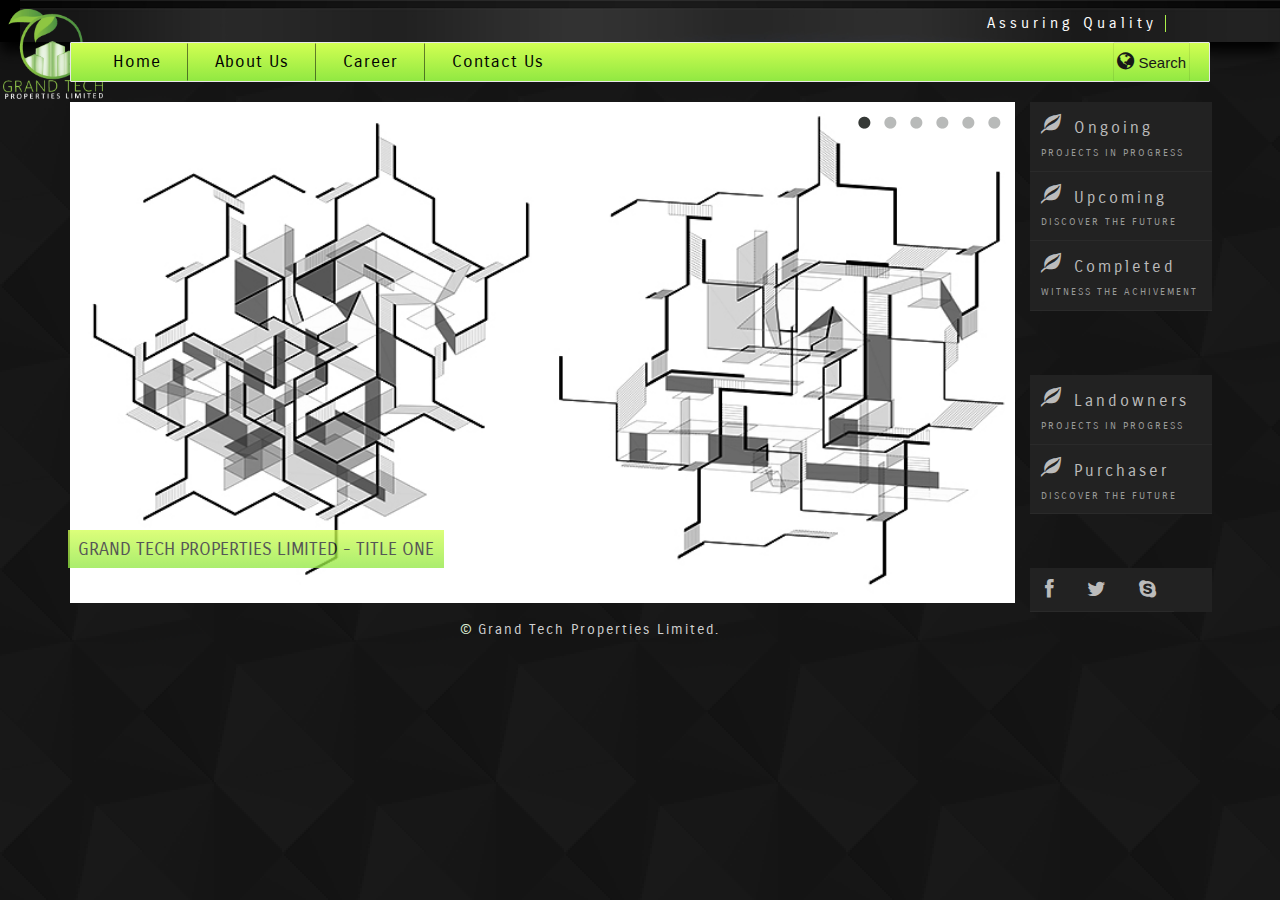
<file: index.html>
<!DOCTYPE html>
<!--[if lt IE 7]>      <html class="no-js lt-ie9 lt-ie8 lt-ie7"> <![endif]-->
<!--[if IE 7]>         <html class="no-js lt-ie9 lt-ie8"> <![endif]-->
<!--[if IE 8]>         <html class="no-js lt-ie9"> <![endif]-->
<!--[if gt IE 8]><!--> <html class="no-js"> <!--<![endif]-->

	<title>Grand Tech Properties Limited</title>

	<meta charset="utf-8">
	<meta http-equiv="X-UA-Compatible" content="IE=edge">
	<meta name="viewport" content="width=device-width, initial-scale=1">
	<meta name="description" content="Grand Tech Properties Limited.">
	<meta name="keywords" content="Builder, Home">
  
	<link rel="apple-touch-icon" href="images/apple-touch-icon.png">
	<link rel="icon" href="images/favicon.ico" />

	<link rel="stylesheet" href="css/custom.css" />
</head>
<body class="gte-home">

<!-- <div id="prelaoder">
	<div class="spinner">
		<div class="spinner-inner"></div>
	</div>
</div> -->

<header class="header-top wow fadeInUp" data-wow-duration="2s" id="banner">
	<div class="container-fluid">
		<div class="row">
			<div class="col-sm-6 col-xs-4">
				<div class="logo">
					<a href="#">
						<img src="images/logo.png" class="img-responsive" alt="Grant Tech Properties" />
					</a>
				</div>
			</div>
			<div class="col-xs-8 col-sm-6">
				<div class="text-right kargo">
					<h4 class="pull-right">Assuring Quality</h4>
				</div>
			</div>
		</div>
	</div>
</header>

<div class="container">
 	<nav class="navbar navbar-default" role="navigation">
		<div class="navbar-header">
			<button type="button" class="navbar-toggle" data-toggle="collapse" data-target=".navbar-collapse">
				<span class="sr-only">Toggle navigation</span>
				<span class="icon-bar"></span>
				<span class="icon-bar"></span>
				<span class="icon-bar"></span>
			</button>
          <!-- <a class="navbar-brand" href="#">Bootstrap theme</a> -->
		</div>
		<div class="navbar-collapse collapse">
		<ul class="nav navbar-nav text-center">
			<li><a href="index.html">Home</a></li>
			<li><a href="about.html">About Us</a></li>
			<li><a href="career.html">Career</a></li>
			<li><a href="contact.html" class="brd">Contact Us</a></li>
		</ul>
		<div class="search-bar">
			<a href="#" class="navbar-right glb" data-toggle="modal" data-target="#myModal"><i class="fa fa-globe"></i> Search</a>
				<div class="modal fade" id="myModal" tabindex="-1" role="dialog" aria-labelledby="myModalLabel" aria-hidden="true">
					<div class="modal-dialog">
						<div class="modal-content">
							<div class="modal-header">
								<button type="but354ton" class="close" data-dismiss="modal" aria-label="Close">
									<span aria-hidden="true">&times;</span>
								</button>
								<h4 class="modal-title text-center" id="myModalLabel">Search</h4>
							</div>
							<div class="modal-body">
								<form action="" method="">
									<fieldset>
										<div class="form-group">
											<label class="sr-" for="disabledTextInput">By Project</label>
											<input type="text" id="disabledTextInput" class="form-control input-sm" placeholder="input">
										</div>
										<div class="form-group">
											<label for="disabledTextInput">By Location</label>
											<input type="text" id="disabledTextInput" class="form-control" placeholder="input">
										</div>
										<div class="form-group">
											<label>BY SIZE (IN SFT)</label>
											<select class="form-control">
												<option>ANY SIZE</option>
												<option>Below 1000</option>
												<option>1000-1500</option>
												<option>1500-2000</option>
												<option>2000-2500</option>
												<option>2500-3000</option>
											</select>
										</div>
										<div class="form-group">
											<label>BY TYPE</label>
											<select class="form-control">
												<option>ANY TYPE</option>
												<option>Residential</option>
												<option>Commercial</option>
											</select>
										</div>
									</fieldset>
								</form>
							</div>
						</div>
						<div class="modal-footer">
							<button type="button" class="btn btn-warning" data-dismiss="modal">Cancel</button>
							<button type="button" class="btn btn-success">Search</button>
						</div>
					</div>
				</div>
			</div>
		</div>
	</nav>
</div>

<section id="slids" class="container">
	<div class="row">
		<div class="col-sm-10">
			<div id="wowslider-container1">
				<div class="ws_images">
					<ul>
						<li>
							<img class="img-responsive" src="images/1_38.jpg" alt="1_38" title="Grand Tech Properties Limited - Title One" id="wows1_0"/>
						</li>
						<li>
							<img class="img-responsive" src="images/1_39.jpg" alt="1_39" title="Grand Tech Properties Limited - Title Two" id="wows1_1"/>
						</li>
						<li>
							<img class="img-responsive" src="images/1_41.jpg" alt="1_41" title="Grand Tech Properties Limited - Title Three" id="wows1_2"/>
						</li>
						<li>
							<img class="img-responsive" src="images/1_42.jpg" alt="1_42" title="Grand Tech Properties Limited - Four" id="wows1_3"/>
						</li>
						<li>
							<img class="img-responsive" src="images/1_48.jpg" alt="1_48" title="Grand Tech Properties Limited - Five" id="wows1_4"/>
						</li>
						<li>
							<img class="img-responsive" src="images/1_49.jpg" alt="1_49" title="Grand Tech Properties Limited - Six" id="wows1_5"/>
						</li>
					</ul>
				</div>
				<div class="ws_bullets">
					<div>
						<a href="#" title="1_38">
						<img src="images/thumb/1_38.jpg" alt="1_38"/>1</a>
						<a href="#" title="1_39">
						<img src="images/thumb/1_39.jpg" alt="1_39"/>2</a>
						<a href="#" title="1_41">
						<img src="images/thumb/1_41.jpg" alt="1_41"/>3</a>
						<a href="#" title="1_42">
						<img src="images/thumb/1_42.jpg" alt="1_42"/>4</a>
						<a href="#" title="1_48">
						<img src="images/thumb/1_48.jpg" alt="1_48"/>5</a>
						<a href="#" title="1_49">
						<img src="images/thumb/1_49.jpg" alt="1_49"/>6</a>
					</div>
				</div>
			</div>
		</div>
		<div class="col-sm-2">
			<div class="rror row">
				<nav id="menu">
					<ul class="min">
						<li>
							<a href="on-goning.html">
								<i class="glyphicon glyphicon-leaf"></i>Ongoing <span>Projects in progress</span>
							</a>
						</li>
						<li>
							<a href="up-coming.html">
								<i class="glyphicon glyphicon-leaf"></i>Upcoming <span>Discover the future</span>
							</a>
						</li>
						<li>
							<a href="completed.html">
								<i class="glyphicon glyphicon-leaf"></i>Completed <span>Witness the achivement</span>
							</a>
						</li>
					</ul>
				</nav>
			</div>
			<div class="row">
				<nav id="menu" class="mirror">
					<ul class="min">
						<li class="btn-hidden">
							<a href="landowners.html">
								<i class="glyphicon glyphicon-leaf"></i>Landowners <span>Projects in progress</span>
							</a>
						</li>
						<li>
							<a href="purchaser.html">
								<i class="glyphicon glyphicon-leaf"></i>Purchaser <span>Discover the future</span>
							</a>
						</li>
					</ul>
				</nav>
			
			<nav id="menu" class="clearfix mir">
				<ul class="social">
					<li class="pull-left">
						<a href="https://www.facebook.com/grandtechproperties">
							<i class="fa fa-facebook"></i>
						</a>
					</li>
					<li class="pull-left">
						<a href="#">
							<i class="fa fa-twitter"></i>
						</a>
					</li>
					<li class="pull-left">
						<a href="#">
							<i class="fa fa-skype"></i>
						</a>
					</li>
				</ul>
			</nav>
			</div>
		</div>
	</div>
</section>

<footer class="container clearfix">
	<div class="row">
		<div class="col-sm-12 text-center cpy">
			<h5 class="text-muted">&copy; <a href=""><span>Grand Tech Properties Limited.</span></a></h5>
		</div>
	</div>
</footer>

<script>window.jQuery || document.write('<script src="http://ajax.googleapis.com/ajax/libs/jquery/1.11.0/jquery.min.js"><\/script>')</script>
<script src="js/bootstrap.min.js"></script>
<script src="js/wowslider.js"></script>
<script src="js/mine.js"></script>
<script src="js/wow.min.js"></script>
<script type="text/javascript">
	new WOW().init();
	 $('#myModal').on('shown.bs.modal', function () {
    	$('#myInput').focus()
  		});
</script>
</body>
</html>
</file>
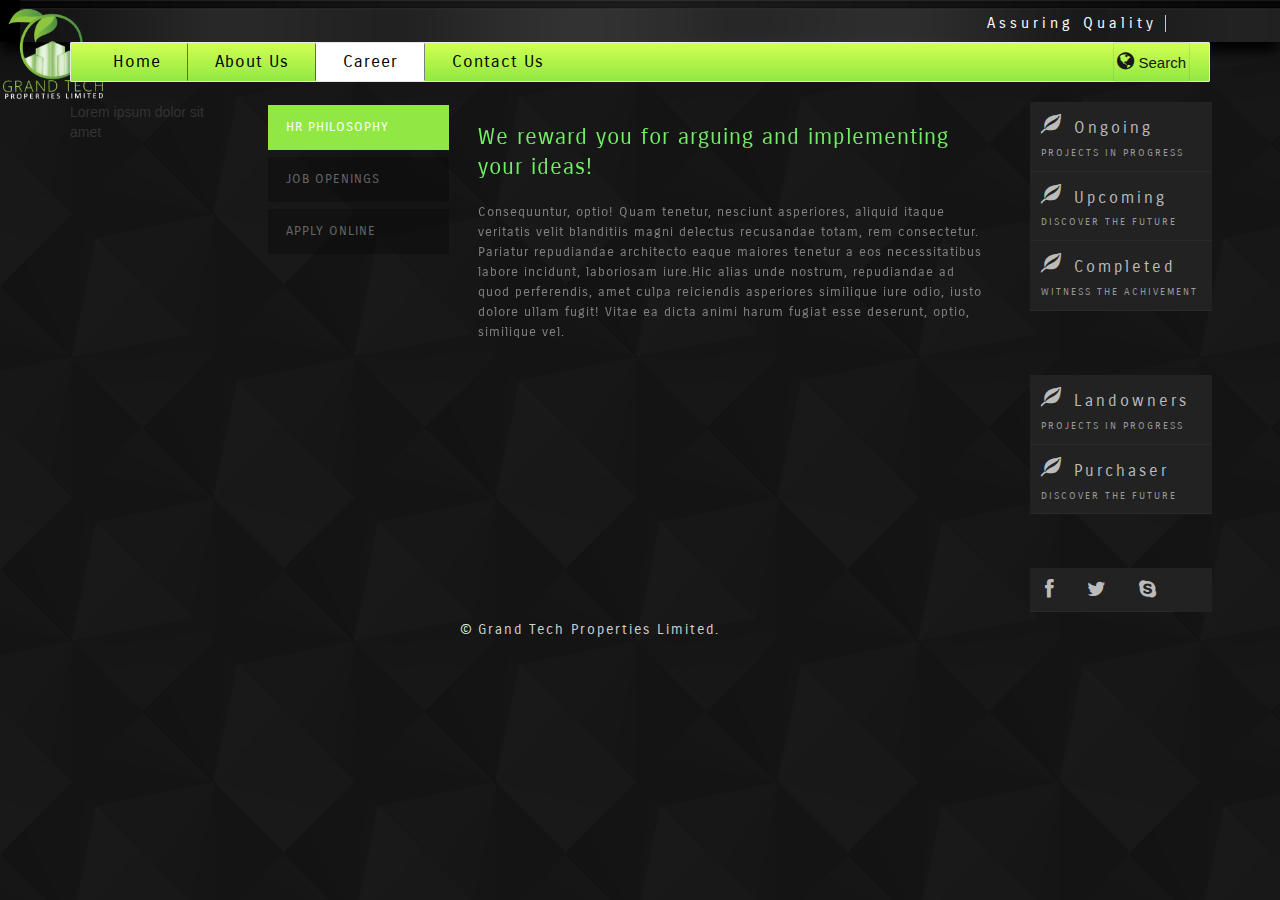
<file: career.html>
<!DOCTYPE html>
<!--[if lt IE 7]>      <html class="no-js lt-ie9 lt-ie8 lt-ie7"> <![endif]-->
<!--[if IE 7]>         <html class="no-js lt-ie9 lt-ie8"> <![endif]-->
<!--[if IE 8]>         <html class="no-js lt-ie9"> <![endif]-->
<!--[if gt IE 8]><!--> <html class="no-js"> <!--<![endif]-->

  <title>Grand Tech Properties Limited</title>

  <meta charset="utf-8">
  <meta http-equiv="X-UA-Compatible" content="IE=edge">
  <meta name="viewport" content="width=device-width, initial-scale=1">
  <meta name="description" content="Grand Tech Properties Limited.">
  <meta name="keywords" content="Builder, Home">
  
  <link rel="apple-touch-icon" href="images/apple-touch-icon.png">
  <link rel="icon" href="images/favicon.ico" />

  <link rel="stylesheet" href="css/custom.css" />

  <link rel="stylesheet" href="http://www.google.com/fonts/#QuickUsePlace:quickUse/Family:Poiret+One">
  <link rel="shortcut icon" type="image/x-icon" href="/favicon.ico">
</head>
<body class="gte-home">
<!-- <div id="prelaoder">
  <div class="spinner">
    <div class="spinner-inner"></div>
  </div>
</div> -->

<header class="header-top wow fadeInUp" data-wow-duration="2s" id="banner">
  <div class="container-fluid">
    <div class="row">
      <div class="col-sm-6 col-xs-4">
        <div class="logo">
          <a href="#">
            <img src="images/logo.png" class="img-responsive" alt="Grant Tech Properties">
          </a>
        </div>
      </div>
      <div class="col-xs-8 col-sm-6">
        <div class="text-right kargo">
          <h4 class="pull-right">Assuring Quality</h4>
        </div>
      </div>
    </div>
  </div>
</header>

<div class="container">
  <nav class="navbar navbar-default" role="navigation">
    <div class="navbar-header">
      <button type="button" class="navbar-toggle" data-toggle="collapse" data-target=".navbar-collapse">
        <span class="sr-only">Toggle navigation</span>
        <span class="icon-bar"></span>
        <span class="icon-bar"></span>
        <span class="icon-bar"></span>
      </button>
          <!-- <a class="navbar-brand" href="#">Bootstrap theme</a> -->
    </div>
    <div class="navbar-collapse collapse">
    <ul class="nav navbar-nav text-center">
      <li><a href="index.html">Home</a></li>
      <li><a href="about.html">About Us</a></li>
      <li class="act"><a href="career.html">Career</a></li>
      <li><a href="contact.html" class="brd">Contact Us</a></li>
    </ul>
    <div class="search-bar">
      <a href="#" class="navbar-right glb" data-toggle="modal" data-target="#myModal"><i class="fa fa-globe"></i> Search</a>
        <div class="modal fade" id="myModal" tabindex="-1" role="dialog" aria-labelledby="myModalLabel" aria-hidden="true">
          <div class="modal-dialog">
            <div class="modal-content">
              <div class="modal-header">
                <button type="but354ton" class="close" data-dismiss="modal" aria-label="Close">
                  <span aria-hidden="true">&times;</span>
                </button>
                <h4 class="modal-title text-center" id="myModalLabel">Search</h4>
              </div>
              <div class="modal-body">
                <form action="" method="">
                  <fieldset>
                    <div class="form-group">
                      <label class="sr-" for="disabledTextInput">By Project</label>
                      <input type="text" id="disabledTextInput" class="form-control input-sm" placeholder="input">
                    </div>
                    <div class="form-group">
                      <label for="disabledTextInput">By Location</label>
                      <input type="text" id="disabledTextInput" class="form-control" placeholder="input">
                    </div>
                    <div class="form-group">
                      <label>BY SIZE (IN SFT)</label>
                      <select class="form-control">
                        <option>ANY SIZE</option>
                        <option>Below 1000</option>
                        <option>1000-1500</option>
                        <option>1500-2000</option>
                        <option>2000-2500</option>
                        <option>2500-3000</option>
                      </select>
                    </div>
                    <div class="form-group">
                      <label>BY TYPE</label>
                      <select class="form-control">
                        <option>ANY TYPE</option>
                        <option>Residential</option>
                        <option>Commercial</option>
                      </select>
                    </div>
                  </fieldset>
                </form>
              </div>
            </div>
            <div class="modal-footer">
              <button type="button" class="btn btn-warning" data-dismiss="modal">Cancel</button>
              <button type="button" class="btn btn-success">Search</button>
            </div>
          </div>
        </div>
      </div>
    </div>
  </nav>
</div>

<section class="container">
  <div class="row">
    <div class="col-sm-2 col-xs-6">Lorem ipsum dolor sit amet</div>
      <div class="col-sm-8 col-xs-12" >
        <div class="sky-tabs sky-tabs-pos-left sky-tabs-anim-flip sky-tabs-response-to-icons">

        <input type="radio" name="sky-tabs" checked id="sky-tab1" class="sky-tab-content-1">
        <label for="sky-tab1"><span><span>Hr Philosophy</span></span></label>
        
        <input type="radio" name="sky-tabs" id="sky-tab2" class="sky-tab-content-2">
        <label for="sky-tab2"><span><span>Job Openings</span></span></label>
        
        <input type="radio" name="sky-tabs" id="sky-tab3" class="sky-tab-content-3">
        <label for="sky-tab3"><span><span>Apply online</span></span></label>
        
        <ul>
          <li class="sky-tab-content-1">
            <div class="typography">
              <h4>We reward you for arguing and implementing your ideas!</h4>
              <p>Consequuntur, optio! Quam tenetur, nesciunt asperiores, aliquid itaque veritatis velit blanditiis magni delectus recusandae totam, rem consectetur. Pariatur repudiandae architecto eaque maiores tenetur a eos necessitatibus labore incidunt, laboriosam iure.Hic alias unde nostrum, repudiandae ad quod perferendis, amet culpa reiciendis asperiores similique iure odio, iusto dolore ullam fugit! Vitae ea dicta animi harum fugiat esse deserunt, optio, similique vel.</p>
            </div>
          </li>
          
          <li class="sky-tab-content-2">
            <div class="typography">
              <p>Please Drop Your CV Through Apply Online Section</p>
            </div>
          </li>
          
          <li class="sky-tab-content-3">
            <div class="typography">
              <form method="post" action="post.php" name="contactform" id="contactform" class="row">
                <fieldset>

                <div class="form-field col-sm-6">
                  <label for="name">Name</label>
                  <span><input type="text" name="name" id="name"></span>
                </div>

                <div class="form-field col-sm-6">
                  <label for="name">Present Address</label>
                  <span><input type="text" name="name" id="name"></span>
                </div>

                <div class="form-field col-sm-6">
                  <label for="email">Email</label>
                  <span><input type="email" name="email" id="email"></span>
                </div>
                  
                  <div class="form-field col-sm-6">
                    <label>Department</label>
                    <select class="select">
                      <option> Select Option</option>
                      <option value="Accounts & Finance">Accounts & Finance</option>
                      <option value="Business Development">Business Development</option>
                      <option value="Customer Services">Customer Services</option>
                      <option value=" Customer Relations & Sales"> Customer Relations & Sales </option>
                      <option value="Engineering">Engineering</option>
                      <option value="Facilities Management Services">Facilities Management Services</option>
                      <option value="HR & Administration">HR & Administration</option>
                      <option value="Information Technology">Information Technology</option>
                      <option value="Legal">Legal</option>
                      <option value="Logistics">Logistics</option>
                      <option value="Marketing">Marketing </option>
                      <option value="Planning & Co-ordination">Planning & Co-ordination</option>
                      <option value="Supply Chain Management">Supply Chain Management</option>
                    </select>
                  </div>

                  <div class="form-field col-sm-6">
                    <label for="name">Qualification</label>
                    <span><input type="text" name="name" id="name"></span>
                  </div>

                  <div class="form-field col-sm-6">
                    <label for="name">Application for the job</label>
                    <span><input type="text" name="name" id="name"></span>
                  </div>

                  <div class="form-field col-sm-6">
                    <label for="name">Upload Your (cv)</label>
                    <span><input type="file" name="cv" id="cv"></span>
                  </div>
                </fieldset>

          <div class="form-click center col-sm-12">
            <span>
              <input type="submit" name="submit" value="Send it" id="submit">
            </span>
          </div>
          
          </form>
              
            </div>
          </li>
          
        </ul>
        </div>
      </div>
    <div class="col-sm-2">
      <div class="rror row">
        <nav id="menu">
          <ul class="min">
            <li>
              <a href="on-goning.html"><i class="glyphicon glyphicon-leaf"></i>Ongoing <span>Projects in progress</span>
              </a>
            </li>
            <li>
              <a href="up-coming.html"><i class="glyphicon glyphicon-leaf"></i>Upcoming <span>Discover the future</span>
              </a>
            </li>
            <li>
              <a href="completed.html"><i class="glyphicon glyphicon-leaf"></i>Completed <span>Witness the achivement</span>
              </a>
            </li>
          </ul>
        </nav>
      </div>
      <div class="row">
        <nav id="menu" class="mirror">
          <ul class="min">
            <li>
              <a href="landowners.html"><i class="glyphicon glyphicon-leaf"></i>Landowners <span>Projects in progress</span>
              </a>
            </li>
            <li>
              <a href="purchaser.html"><i class="glyphicon glyphicon-leaf"></i>Purchaser <span>Discover the future</span>
              </a>
            </li>
          </ul>
        </nav>
      
      <nav id="menu" class="clearfix mir">
        <ul class="social">
          <li class="pull-left">
            <a href="https://www.facebook.com/grandtechproperties">
              <i class="fa fa-facebook"></i>
            </a>
          </li>
          <li class="pull-left">
            <a href="#">
              <i class="fa fa-twitter"></i>
            </a>
          </li>
          <li class="pull-left">
            <a href="#">
              <i class="fa fa-skype"></i>
            </a>
          </li>
        </ul>
      </nav>
      </div>
    </div>
</section>



<footer class="container clearfix">
  <div class="row">
    <div class="col-sm-12 text-center cpy wow fadeInDown" deta-delay="5s">
      <h5 class="text-muted">&copy; <a href=""><span>Grand Tech Properties Limited.</span></a></h5>
    </div>
  </div>
</footer>



<script>window.jQuery || document.write('<script src="http://ajax.googleapis.com/ajax/libs/jquery/1.11.0/jquery.min.js"><\/script>')</script>
<script src="js/bootstrap.min.js"></script>
<script src="js/mine.js"></script>
<script src="js/wow.min.js"></script>
<script type="text/javascript">
  new WOW().init();
   $('#myModal').on('shown.bs.modal', function () {
    $('#myInput').focus()
  });
</script>

</body>
</html>
</file>
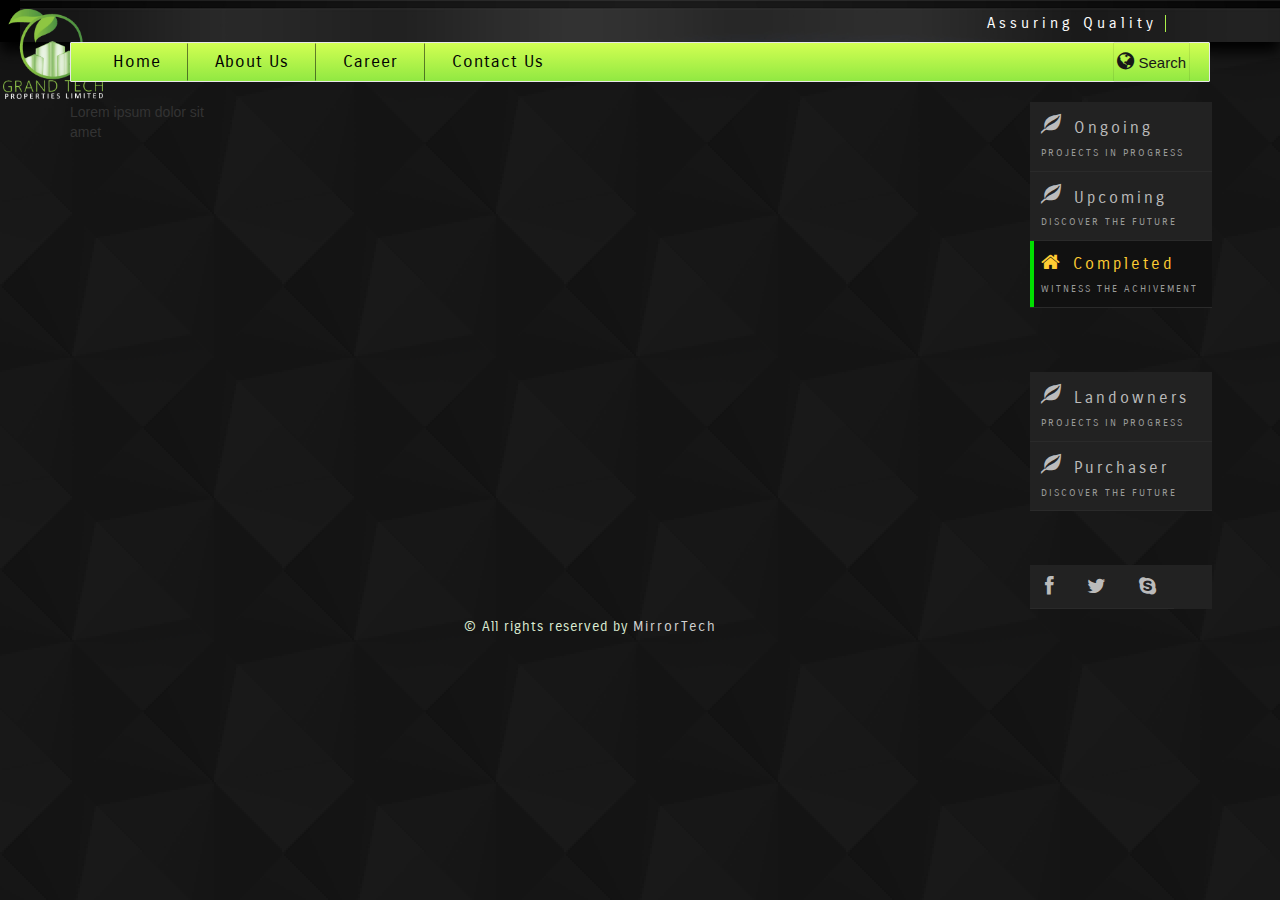
<file: completed.html>
<!DOCTYPE html>
<!--[if lt IE 7]>      <html class="no-js lt-ie9 lt-ie8 lt-ie7"> <![endif]-->
<!--[if IE 7]>         <html class="no-js lt-ie9 lt-ie8"> <![endif]-->
<!--[if IE 8]>         <html class="no-js lt-ie9"> <![endif]-->
<!--[if gt IE 8]><!--> <html class="no-js"> <!--<![endif]-->

  <title>Grand Tech Properties Limited</title>

  <meta charset="utf-8">
  <meta http-equiv="X-UA-Compatible" content="IE=edge">
  <meta name="viewport" content="width=device-width, initial-scale=1">
  <meta name="description" content="Grand Tech Properties Limited.">
  <meta name="keywords" content="Builder, Home">
  
  <link rel="apple-touch-icon" href="images/apple-touch-icon.png">
  <link rel="icon" href="images/favicon.ico" />

  <link rel="stylesheet" href="css/custom.css" />
</head>
<body class="gte-home">

<!-- <div id="prelaoder">
  <div class="spinner">
    <div class="spinner-inner"></div>
  </div>
</div> -->

<header class="header-top wow fadeInUp" data-wow-duration="2s" id="banner">
  <div class="container-fluid">
    <div class="row">
      <div class="col-sm-6 col-xs-4">
        <div class="logo">
          <a href="#">
            <img src="images/logo.png" class="img-responsive" alt="Grant Tech Properties">
          </a>
        </div>
      </div>
      <div class="col-xs-8 col-sm-6">
        <div class="text-right kargo">
          <h4 class="pull-right">Assuring Quality</h4>
        </div>
      </div>
    </div>
  </div>
</header>

<div class="container">
  <nav class="navbar navbar-default" role="navigation">
    <div class="navbar-header">
      <button type="button" class="navbar-toggle" data-toggle="collapse" data-target=".navbar-collapse">
        <span class="sr-only">Toggle navigation</span>
        <span class="icon-bar"></span>
        <span class="icon-bar"></span>
        <span class="icon-bar"></span>
      </button>
          <!-- <a class="navbar-brand" href="#">Bootstrap theme</a> -->
    </div>
    <div class="navbar-collapse collapse">
    <ul class="nav navbar-nav text-center">
      <li><a href="index.html">Home</a></li>
      <li><a href="about.html">About Us</a></li>
      <li><a href="career.html">Career</a></li>
      <li><a href="contact.html" class="brd">Contact Us</a></li>
    </ul>
    <div class="search-bar">
      <a href="#" class="navbar-right glb" data-toggle="modal" data-target="#myModal"><i class="fa fa-globe"></i> Search</a>
        <div class="modal fade" id="myModal" tabindex="-1" role="dialog" aria-labelledby="myModalLabel" aria-hidden="true">
          <div class="modal-dialog">
            <div class="modal-content">
              <div class="modal-header">
                <button type="but354ton" class="close" data-dismiss="modal" aria-label="Close">
                  <span aria-hidden="true">&times;</span>
                </button>
                <h4 class="modal-title text-center" id="myModalLabel">Search</h4>
              </div>
              <div class="modal-body">
                <form action="" method="">
                  <fieldset>
                    <div class="form-group">
                      <label class="sr-" for="disabledTextInput">By Project</label>
                      <input type="text" id="disabledTextInput" class="form-control input-sm" placeholder="input">
                    </div>
                    <div class="form-group">
                      <label for="disabledTextInput">By Location</label>
                      <input type="text" id="disabledTextInput" class="form-control" placeholder="input">
                    </div>
                    <div class="form-group">
                      <label>BY SIZE (IN SFT)</label>
                      <select class="form-control">
                        <option>ANY SIZE</option>
                        <option>Below 1000</option>
                        <option>1000-1500</option>
                        <option>1500-2000</option>
                        <option>2000-2500</option>
                        <option>2500-3000</option>
                      </select>
                    </div>
                    <div class="form-group">
                      <label>BY TYPE</label>
                      <select class="form-control">
                        <option>ANY TYPE</option>
                        <option>Residential</option>
                        <option>Commercial</option>
                      </select>
                    </div>
                  </fieldset>
                </form>
              </div>
            </div>
            <div class="modal-footer">
              <button type="button" class="btn btn-warning" data-dismiss="modal">Cancel</button>
              <button type="button" class="btn btn-success">Search</button>
            </div>
          </div>
        </div>
      </div>
    </div>
  </nav>
</div>

<section class="container">
  <div class="row">
    <div class="col-sm-2 col-xs-6">Lorem ipsum dolor sit amet</div>
      <div class="col-sm-8 col-xs-12" >
        
      </div>
    <div class="col-sm-2">
      <div class="rror row">
        <nav id="menu">
          <ul class="min">
            <li>
              <a href="on-goning.html"><i class="glyphicon glyphicon-leaf"></i>Ongoing <span>Projects in progress</span>
              </a>
            </li>
            <li>
              <a href="up-coming.html"><i class="glyphicon glyphicon-leaf"></i>Upcoming <span>Discover the future</span>
              </a>
            </li>
            <li>
              <a href="completed.html" class="side-act"><i class="fa fa-home"></i>Completed <span>Witness the achivement</span>
              </a>
            </li>
          </ul>
        </nav>
      </div>
      <div class="row">
        <nav id="menu" class="mirror">
          <ul class="min">
            <li>
              <a href="landowners.html"><i class="glyphicon glyphicon-leaf"></i>Landowners <span>Projects in progress</span>
              </a>
            </li>
            <li>
              <a href="purchaser.html"><i class="glyphicon glyphicon-leaf"></i>Purchaser <span>Discover the future</span>
              </a>
            </li>
          </ul>
        </nav>
      
      <nav id="menu" class="clearfix mir">
        <ul class="social">
          <li class="pull-left">
            <a href="https://www.facebook.com/grandtechproperties">
              <i class="fa fa-facebook"></i>
            </a>
          </li>
          <li class="pull-left">
            <a href="#">
              <i class="fa fa-twitter"></i>
            </a>
          </li>
          <li class="pull-left">
            <a href="#">
              <i class="fa fa-skype"></i>
            </a>
          </li>
        </ul>
      </nav>
      </div>
    </div>
</section>



<footer class="container clearfix">
  <div class="row">
    <div class="col-sm-12 text-center cpy wow fadeInDown" deta-delay="5s">
      <h5 class="text-muted">&copy; All rights reserved by <a href=""><span>MirrorTech</span></a></h5>
    </div>
  </div>
</footer>



<script>window.jQuery || document.write('<script src="http://ajax.googleapis.com/ajax/libs/jquery/1.11.0/jquery.min.js"><\/script>')</script>
<script src="js/bootstrap.min.js"></script>
<script src="js/mine.js"></script>
<script src="js/wow.min.js"></script>
<script type="text/javascript">
  new WOW().init();
   $('#myModal').on('shown.bs.modal', function () {
    $('#myInput').focus()
  });
</script>

</body>
</html>
</file>
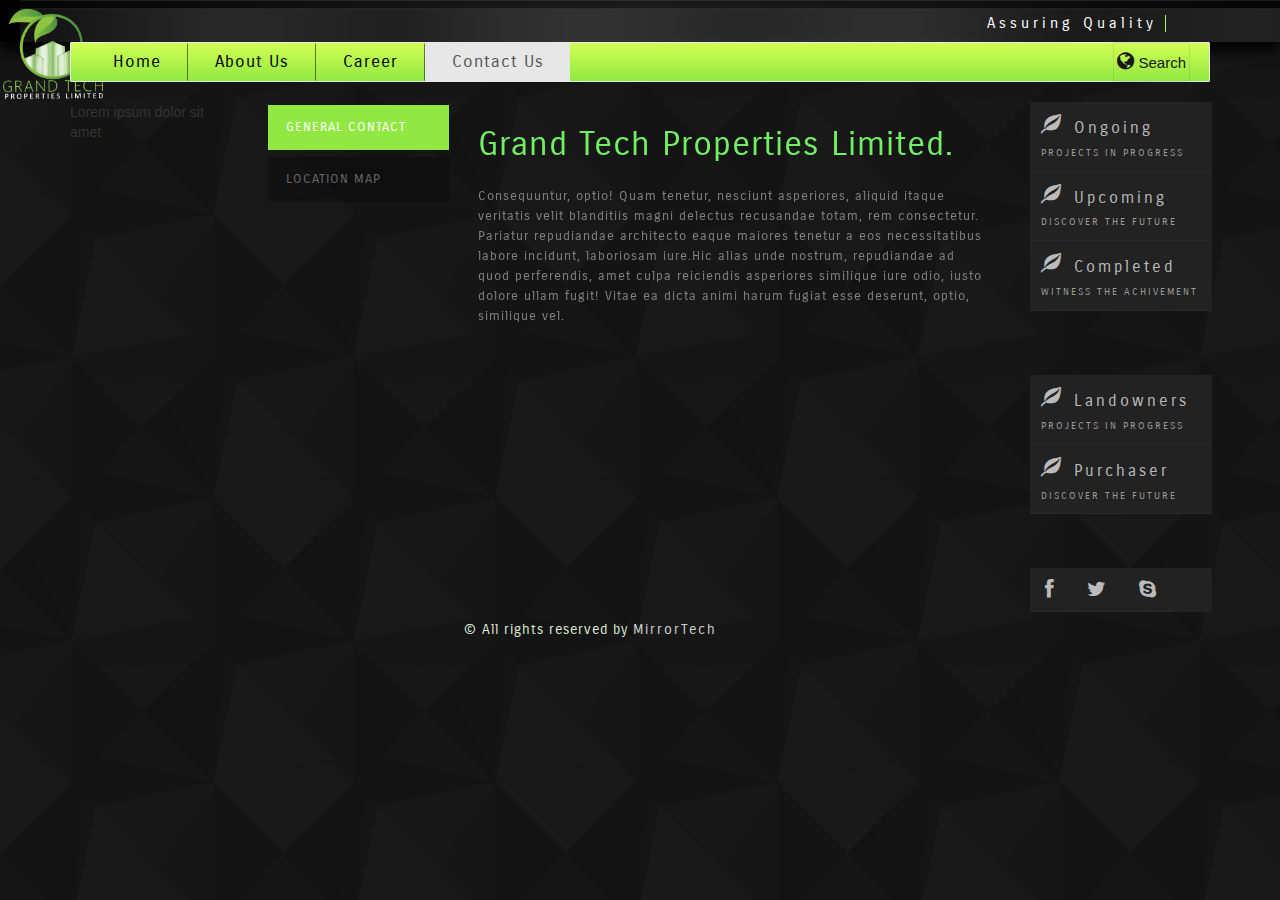
<file: contact.html>
<!DOCTYPE html>
<!--[if lt IE 7]>      <html class="no-js lt-ie9 lt-ie8 lt-ie7"> <![endif]-->
<!--[if IE 7]>         <html class="no-js lt-ie9 lt-ie8"> <![endif]-->
<!--[if IE 8]>         <html class="no-js lt-ie9"> <![endif]-->
<!--[if gt IE 8]><!--> <html class="no-js"> <!--<![endif]-->

  <title>Grand Tech Properties Limited</title>

  <meta charset="utf-8">
  <meta http-equiv="X-UA-Compatible" content="IE=edge">
  <meta name="viewport" content="width=device-width, initial-scale=1">
  <meta name="description" content="Grand Tech Properties Limited.">
  <meta name="keywords" content="Builder, Home">
  
  <link rel="apple-touch-icon" href="images/apple-touch-icon.png">
  <link rel="icon" href="images/favicon.ico" />

  <link rel="stylesheet" href="css/custom.css" />
</head>
<body class="gte-home">

<!-- <div id="prelaoder">
  <div class="spinner">
    <div class="spinner-inner"></div>
  </div>
</div> -->

<header class="header-top wow fadeInUp" data-wow-duration="2s" id="banner">
  <div class="container-fluid">
    <div class="row">
      <div class="col-sm-6 col-xs-4">
        <div class="logo">
          <a href="#">
            <img src="images/logo.png" class="img-responsive" alt="Grant Tech Properties">
          </a>
        </div>
      </div>
      <div class="col-xs-8 col-sm-6">
        <div class="text-right kargo">
          <h4 class="pull-right">Assuring Quality</h4>
        </div>
      </div>
    </div>
  </div>
</header>

<div class="container">
  <nav class="navbar navbar-default" role="navigation">
    <div class="navbar-header">
      <button type="button" class="navbar-toggle" data-toggle="collapse" data-target=".navbar-collapse">
        <span class="sr-only">Toggle navigation</span>
        <span class="icon-bar"></span>
        <span class="icon-bar"></span>
        <span class="icon-bar"></span>
      </button>
          <!-- <a class="navbar-brand" href="#">Bootstrap theme</a> -->
    </div>
    <div class="navbar-collapse collapse">
    <ul class="nav navbar-nav text-center">
      <li><a href="index.html">Home</a></li>
      <li><a href="about.html">About Us</a></li>
      <li><a href="career.html">Career</a></li>
      <li class="active"><a href="contact.html" class="brd">Contact Us</a></li>
    </ul>
    <div class="search-bar">
      <a href="#" class="navbar-right glb" data-toggle="modal" data-target="#myModal"><i class="fa fa-globe"></i> Search</a>
        <div class="modal fade" id="myModal" tabindex="-1" role="dialog" aria-labelledby="myModalLabel" aria-hidden="true">
          <div class="modal-dialog">
            <div class="modal-content">
              <div class="modal-header">
                <button type="but354ton" class="close" data-dismiss="modal" aria-label="Close">
                  <span aria-hidden="true">&times;</span>
                </button>
                <h4 class="modal-title text-center" id="myModalLabel">Search</h4>
              </div>
              <div class="modal-body">
                <form action="" method="">
                  <fieldset>
                    <div class="form-group">
                      <label class="sr-" for="disabledTextInput">By Project</label>
                      <input type="text" id="disabledTextInput" class="form-control input-sm" placeholder="input">
                    </div>
                    <div class="form-group">
                      <label for="disabledTextInput">By Location</label>
                      <input type="text" id="disabledTextInput" class="form-control" placeholder="input">
                    </div>
                    <div class="form-group">
                      <label>BY SIZE (IN SFT)</label>
                      <select class="form-control">
                        <option>ANY SIZE</option>
                        <option>Below 1000</option>
                        <option>1000-1500</option>
                        <option>1500-2000</option>
                        <option>2000-2500</option>
                        <option>2500-3000</option>
                      </select>
                    </div>
                    <div class="form-group">
                      <label>BY TYPE</label>
                      <select class="form-control">
                        <option>ANY TYPE</option>
                        <option>Residential</option>
                        <option>Commercial</option>
                      </select>
                    </div>
                  </fieldset>
                </form>
              </div>
            </div>
            <div class="modal-footer">
              <button type="button" class="btn btn-warning" data-dismiss="modal">Cancel</button>
              <button type="button" class="btn btn-success">Search</button>
            </div>
          </div>
        </div>
      </div>
    </div>
  </nav>
</div>

<section class="container">
  <div class="row">
    <div class="col-sm-2 col-xs-6">Lorem ipsum dolor sit amet</div>
      <div class="col-sm-8 col-xs-12" >
        <div class="sky-tabs sky-tabs-pos-left sky-tabs-anim-flip sky-tabs-response-to-icons">

        <input type="radio" name="sky-tabs" checked id="sky-tab1" class="sky-tab-content-1">
        <label for="sky-tab1"><span><span>General Contact</span></span></label>
        
        <input type="radio" name="sky-tabs" id="sky-tab2" class="sky-tab-content-2">
        <label for="sky-tab2"><span><span>Location Map</span></span></label>

        <ul>
        	<li class="sky-tab-content-1">
            	<div class="typography">
              		<h2>Grand Tech Properties Limited.</h2>
              		<p>Consequuntur, optio! Quam tenetur, nesciunt asperiores, aliquid itaque veritatis velit blanditiis magni delectus recusandae totam, rem consectetur. Pariatur repudiandae architecto eaque maiores tenetur a eos necessitatibus labore incidunt, laboriosam iure.Hic alias unde nostrum, repudiandae ad quod perferendis, amet culpa reiciendis asperiores similique iure odio, iusto dolore ullam fugit! Vitae ea dicta animi harum fugiat esse deserunt, optio, similique vel.</p>
              <!-- <p class="text-right"><em>Find out more about Nikola Tesla from <a href="#" target="_blank">Wikipedia</a>.</em></p> -->
            	</div>
        	</li>
          
        	<li class="sky-tab-content-2">
        		<div class="typography">
            	<h1>Grand Tech Properties</h1>
            	<p>Please Drop Your CV Through Apply Online Section</p>
            	<!-- <p class="text-right"><em>Find out more about Leonardo da Vinci from <a href="#" target="_blank">Wikipedia</a>.</em></p> -->
				</div>
          </li>

          <li class="sky-tab-content-2">
            <div class="typography">
              <h1>Who we are</h1>
              <p>Please Drop Your CV Through Apply Online Section</p>
              <!-- <p class="text-right"><em>Find out more about Leonardo da Vinci from <a href="#" target="_blank">Wikipedia</a>.</em></p> -->
            </div>
          </li>

        </ul>
        </div>
      </div>
    <div class="col-sm-2 col-xs-6">
      <div class="rror row">
        <nav id="menu">
          <ul class="min">
            <li class="wow fadeInRight animated" data-wow-delay="0.1s" style="visibility: visible; -webkit-animation-delay: 0.1s; -moz-animation-delay: 0.1s; animation-delay: 0.1s;">
              <a href="on-goning.html"><i class="glyphicon glyphicon-leaf"></i>Ongoing <span>Projects in progress</span>
              </a>
            </li>
            <li class="wow fadeInRight animated" data-wow-delay="0.3s" style="visibility: visible; -webkit-animation-delay: 0.2s; -moz-animation-delay: 0.2s; animation-delay: 0.2s;">
              <a href="up-coming.html"><i class="glyphicon glyphicon-leaf"></i>Upcoming <span>Discover the future</span>
              </a>
            </li>
            <li class="wow fadeInRight animated" data-wow-delay="0.4s" style="visibility: visible; -webkit-animation-delay: 0.3s; -moz-animation-delay: 0.3s; animation-delay: 0.3s;">
              <a href="completed.html"><i class="glyphicon glyphicon-leaf"></i>Completed <span>Witness the achivement</span>
              </a>
            </li>
          </ul>
        </nav>
      </div>
      <div class="row">
        <nav id="menu" class="mirror">
          <ul class="min">
            <li>
              <a href="landowners.html"><i class="glyphicon glyphicon-leaf"></i>Landowners <span>Projects in progress</span>
              </a>
            </li>
            <li>
              <a href="purchaser.html"><i class="glyphicon glyphicon-leaf"></i>Purchaser <span>Discover the future</span>
              </a>
            </li>
          </ul>
        </nav>
      
      <nav id="menu" class="clearfix mir">
        <ul class="social">
          <li class="pull-left">
            <a href="https://www.facebook.com/grandtechproperties">
              <i class="fa fa-facebook"></i>
            </a>
          </li>
          <li class="pull-left">
            <a href="#">
              <i class="fa fa-twitter"></i>
            </a>
          </li>
          <li class="pull-left">
            <a href="#">
              <i class="fa fa-skype"></i>
            </a>
          </li>
        </ul>
      </nav>

      </div>
      </div>
    </div>
</section>
<footer class="container clearfix">
  <div class="row">
    <div class="col-sm-12 text-center cpy wow fadeInDown" deta-delay="5s">
      <h5 class="text-muted">&copy; All rights reserved by <a href=""><span>MirrorTech</span></a></h5>
    </div>
  </div>
</footer>



<script>window.jQuery || document.write('<script src="http://ajax.googleapis.com/ajax/libs/jquery/1.11.0/jquery.min.js"><\/script>')</script>
<script src="js/bootstrap.min.js"></script>
<script src="js/mine.js"></script>
<script src="js/wow.min.js"></script>
<script type="text/javascript">
  new WOW().init();
   $('#myModal').on('shown.bs.modal', function () {
    $('#myInput').focus()
  });
</script>

</body>
</html>
</file>
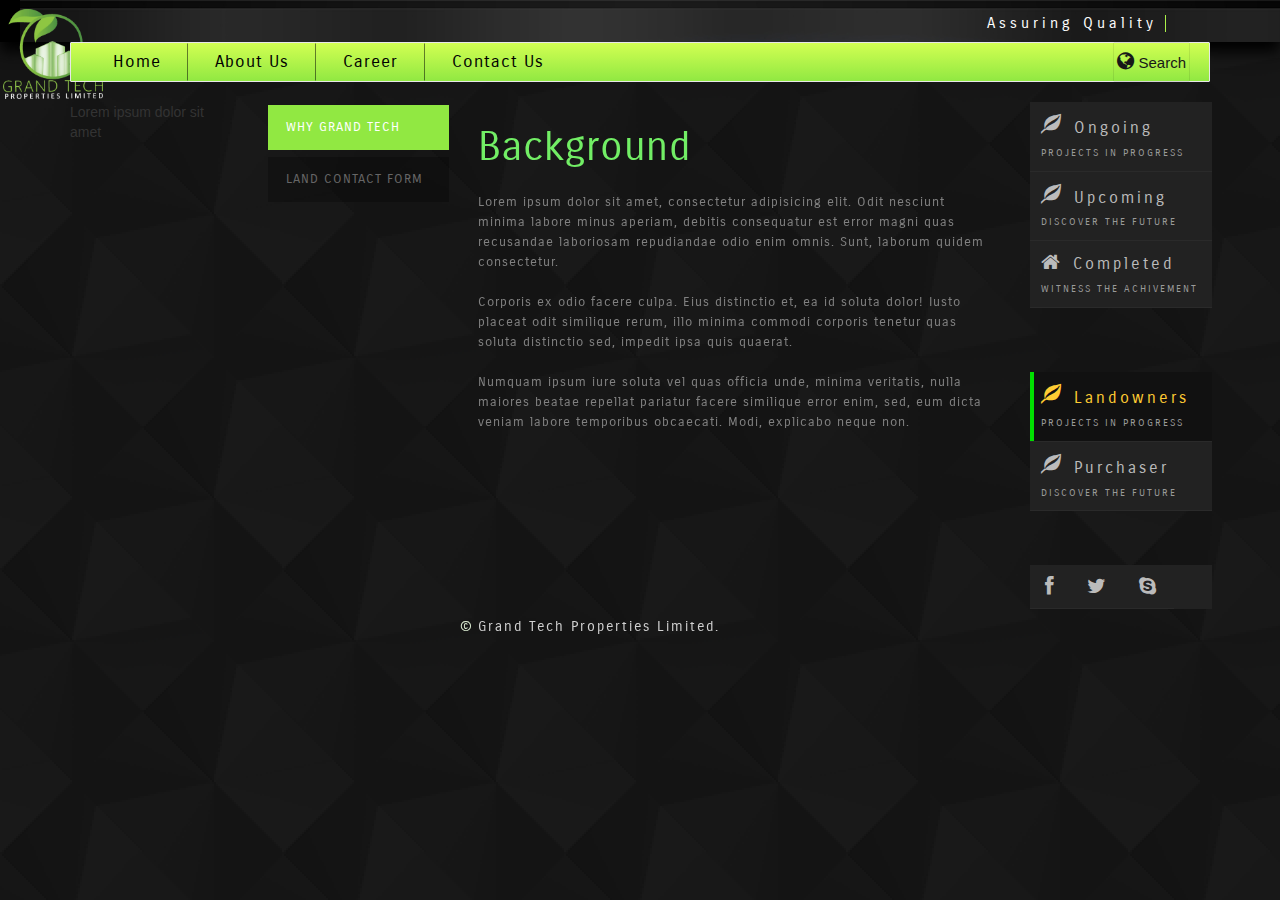
<file: landowners.html>
<!DOCTYPE html>
<!--[if lt IE 7]>      <html class="no-js lt-ie9 lt-ie8 lt-ie7"> <![endif]-->
<!--[if IE 7]>         <html class="no-js lt-ie9 lt-ie8"> <![endif]-->
<!--[if IE 8]>         <html class="no-js lt-ie9"> <![endif]-->
<!--[if gt IE 8]><!--> <html class="no-js"> <!--<![endif]-->

  <title>Grand Tech Properties Limited</title>

  <meta charset="utf-8">
  <meta http-equiv="X-UA-Compatible" content="IE=edge">
  <meta name="viewport" content="width=device-width, initial-scale=1">
  <meta name="description" content="Grand Tech Properties Limited.">
  <meta name="keywords" content="Builder, Home">
  
  <link rel="apple-touch-icon" href="images/apple-touch-icon.png">
  <link rel="icon" href="images/favicon.ico" />

  <link rel="stylesheet" href="css/custom.css" />

  <link rel="stylesheet" href="css/jquery.mCustomScrollbar.min.css">
</head>
<body class="gte-home">

<!-- <div id="prelaoder">
  <div class="spinner">
    <div class="spinner-inner"></div>
  </div>
</div> -->

<header class="header-top wow fadeInUp" data-wow-duration="2s" id="banner">
  <div class="container-fluid">
    <div class="row">
      <div class="col-sm-6 col-xs-4">
        <div class="logo">
          <a href="#">
            <img src="images/logo.png" class="img-responsive" alt="Grant Tech Properties">
          </a>
        </div>
      </div>
      <div class="col-xs-8 col-sm-6">
        <div class="text-right kargo">
          <h4 class="pull-right">Assuring Quality</h4>
        </div>
      </div>
    </div>
  </div>
</header>

<div class="container">
  <nav class="navbar navbar-default" role="navigation">
    <div class="navbar-header">
      <button type="button" class="navbar-toggle" data-toggle="collapse" data-target=".navbar-collapse">
        <span class="sr-only">Toggle navigation</span>
        <span class="icon-bar"></span>
        <span class="icon-bar"></span>
        <span class="icon-bar"></span>
      </button>
          <!-- <a class="navbar-brand" href="#">Bootstrap theme</a> -->
    </div>
    <div class="navbar-collapse collapse">
    <ul class="nav navbar-nav text-center">
      <li><a href="index.html">Home</a></li>
      <li><a href="about.html">About Us</a></li>
      <li><a href="career.html">Career</a></li>
      <li><a href="contact.html" class="brd">Contact Us</a></li>
    </ul>
    <div class="search-bar">
      <a href="#" class="navbar-right glb" data-toggle="modal" data-target="#myModal"><i class="fa fa-globe"></i> Search</a>
        <div class="modal fade" id="myModal" tabindex="-1" role="dialog" aria-labelledby="myModalLabel" aria-hidden="true">
          <div class="modal-dialog">
            <div class="modal-content">
              <div class="modal-header">
                <button type="but354ton" class="close" data-dismiss="modal" aria-label="Close">
                  <span aria-hidden="true">&times;</span>
                </button>
                <h4 class="modal-title text-center" id="myModalLabel">Search</h4>
              </div>
              <div class="modal-body">
                <form action="" method="">
                  <fieldset>
                    <div class="form-group">
                      <label class="sr-" for="disabledTextInput">By Project</label>
                      <input type="text" id="disabledTextInput" class="form-control input-sm" placeholder="input">
                    </div>
                    <div class="form-group">
                      <label for="disabledTextInput">By Location</label>
                      <input type="text" id="disabledTextInput" class="form-control" placeholder="input">
                    </div>
                    <div class="form-group">
                      <label>BY SIZE (IN SFT)</label>
                      <select class="form-control">
                        <option>ANY SIZE</option>
                        <option>Below 1000</option>
                        <option>1000-1500</option>
                        <option>1500-2000</option>
                        <option>2000-2500</option>
                        <option>2500-3000</option>
                      </select>
                    </div>
                    <div class="form-group">
                      <label>BY TYPE</label>
                      <select class="form-control">
                        <option>ANY TYPE</option>
                        <option>Residential</option>
                        <option>Commercial</option>
                      </select>
                    </div>
                  </fieldset>
                </form>
              </div>
            </div>
            <div class="modal-footer">
              <button type="button" class="btn btn-warning" data-dismiss="modal">Cancel</button>
              <button type="button" class="btn btn-success">Search</button>
            </div>
          </div>
        </div>
      </div>
    </div>
  </nav>
</div>

<section class="container">
  <div class="row">
    <div class="col-sm-2 col-xs-6">Lorem ipsum dolor sit amet</div>
      <div class="col-sm-8 col-xs-12" >
        <div class="sky-tabs sky-tabs-pos-left sky-tabs-anim-flip sky-tabs-response-to-icons">

        <input type="radio" name="sky-tabs" checked id="sky-tab1" class="sky-tab-content-1">
        <label for="sky-tab1"><span><span>Why Grand Tech</span></span></label>
        
        <input type="radio" name="sky-tabs" id="sky-tab2" class="sky-tab-content-2">
        <label for="sky-tab2"><span><span>Land contact form</span></span></label>

        
        <ul>
          <li class="sky-tab-content-1">
            <div class="typography">
              <h1>Background</h1>
              <p>Lorem ipsum dolor sit amet, consectetur adipisicing elit. Odit nesciunt minima labore minus aperiam, debitis consequatur est error magni quas recusandae laboriosam repudiandae odio enim omnis. Sunt, laborum quidem consectetur.</p>
              <p>Corporis ex odio facere culpa. Eius distinctio et, ea id soluta dolor! Iusto placeat odit similique rerum, illo minima commodi corporis tenetur quas soluta distinctio sed, impedit ipsa quis quaerat.</p>
              <p>Numquam ipsum iure soluta vel quas officia unde, minima veritatis, nulla maiores beatae repellat pariatur facere similique error enim, sed, eum dicta veniam labore temporibus obcaecati. Modi, explicabo neque non.</p>
            </div>
          </li>
          
          <li class="sky-tab-content-2">
            <div class="typography content mCustomScrollbar">
              <h4>Land Information</h4>
                <form method="post" action="post.php" name="contactform" id="contactform" class="row">
                  <fieldset>
  
                  <div class="form-field col-sm-6">
                    <label for="name">Locality</label>
                    <span><input type="text" name="name" id="name"></span>
                  </div>
  
                  <div class="form-field col-sm-6">
                    <label for="name">Address details</label>
                    <span><input type="text" name="name" id="name"></span>
                  </div>
  
                  <div class="form-field col-sm-6">
                    <label for="email">Size/Area of the Plot</label>
                    <span><input type="email" name="email" id="email"></span>
                  </div>
  
                    <div class="form-field col-sm-6">
                      <label for="name">Dimension (Length in feet)</label>
                      <span><input type="text" name="name" id="name"></span>
                    </div>
  
                    <div class="form-field col-sm-6">
                      <label for="name">Dimension (Breadth in feet)</label>
                      <span><input type="text" name="name" id="name"></span>
                    </div>
  
                    <div class="form-field col-sm-6">
                      <label for="name">Width of the front side Road(cv)</label>
                      <span><input type="text" name="cv" id="cv"></span>
                    </div>
  
                    <div class="form-field col-sm-6">
                      <label>Category of Land</label>
                      <select class="select">
                        <option> Select Option</option>
                        <option value="Accounts & Finance">Freehold </option>
                        <option value="Business Development">Leasehold</option>
                      </select>
                    </div>

                    <div class="form-field col-sm-6">
                      <label>Type of Land</label>
                      <select class="select">
                        <option> Select Option</option>
                        <option value="Accounts & Finance">Residential</option>
                        <option value="Business Development">Commercial</option>
                        <option value="Customer Services">Others</option>
                      </select>
                    </div>
  
                    <div class="form-field col-sm-6">
                      <label>Facing</label>
                      <select class="select">
                        <option> Select Option</option>
                        <option value="Accounts & Finance">East</option>
                        <option value="Business Development">West</option>
                        <option value="Customer Services">North</option>
                        <option value=" Customer Relations & Sales"> South </option>
                      </select>
                    </div>
  
                    
  
                    <div class="form-field col-sm-6">
                      <label>Attractive features (if any)</label>
                      <select class="select">
                        <option> Select Option</option>
                        <option value="Accounts & Finance">Lakeside</option>
                        <option value="Business Development">Corner Plot</option>
                        <option value="Customer Services">Park Front</option>
                        <option value=" Customer Relations & Sales"> Playground </option>
                        <option value="Engineering">Others</option>
                      </select>
                    </div>
  
                    </br>
                    <div class="typography">
                      <h4>Landowners Profile</h4>
                      <div class="form-field col-sm-6">
                        <label>Name of the Landowner</label>
                        <span><input type="text" name="name" id="name"></span>
                      </div>
                      
                      <div class="form-field col-sm-6">
                        <label>Contact Person</label>
                        <span><input type="text" name="name" id="name"></span>
                      </div>
  
                      <div class="form-field col-sm-6">
                        <label>Contact Address</label>
                        <span><input type="text" name="name" id="name"></span>
                      </div>
  
                      <div class="form-field col-sm-6">
                        <label>E-mail ID</label>
                        <span><input type="text" name="name" id="name"></span>
                      </div>
  
                      <div class="form-field col-sm-6">
                        <label>Telephone</label>
                        <span><input type="text" name="name" id="name"></span>
                      </div>
  
                      <div class="form-field col-sm-6">
                        <label>Cell phone</label>
                        <span><input type="text" name="name" id="name"></span>
                      </div>
  
                    </div>
                </fieldset>

          <div class="form-click center col-sm-12">
            <span>
              <input type="submit" name="submit" value="Send it" id="submit">
            </span>
          </div>
          
          </form>
            </div>
          </li>

        </ul>
        </div>
      </div>
    <div class="col-sm-2 clearfix">
      <div class="rror row">
        <nav id="menu">
          <ul class="min">
            <li>
              <a href="on-goning.html"><i class="glyphicon glyphicon-leaf"></i>Ongoing <span>Projects in progress</span>
              </a>
            </li>
            <li>
              <a href="up-coming.html"><i class="glyphicon glyphicon-leaf"></i>Upcoming <span>Discover the future</span>
              </a>
            </li>
            <li>
              <a href="completed.html"><i class="fa fa-home"></i>Completed <span>Witness the achivement</span>
              </a>
            </li>
          </ul>
        </nav>
      </div>
      <div class="row">
        <nav id="menu" class="mirror">
          <ul class="min">
            <li>
              <a href="landowners.html" class="side-act"><i class="glyphicon glyphicon-leaf"></i>Landowners <span>Projects in progress</span>
              </a>
            </li>
            <li>
              <a href="purchaser.html"><i class="glyphicon glyphicon-leaf"></i>Purchaser <span>Discover the future</span>
              </a>
            </li>
          </ul>
        </nav>
      
      <nav id="menu" class="clearfix mir">
        <ul class="social">
          <li class="pull-left">
            <a href="https://www.facebook.com/grandtechproperties">
              <i class="fa fa-facebook"></i>
            </a>
          </li>
          <li class="pull-left">
            <a href="#">
              <i class="fa fa-twitter"></i>
            </a>
          </li>
          <li class="pull-left">
            <a href="#">
              <i class="fa fa-skype"></i>
            </a>
          </li>
        </ul>
      </nav>
      </div>
    </div>
</section>



<footer class="container clearfix">
  <div class="row">
    <div class="col-sm-12 text-center cpy wow fadeInDown" deta-delay="5s">
      <h5 class="text-muted">&copy; <a href=""><span>Grand Tech Properties Limited.</span></a></h5>
    </div>
  </div>
</footer>



<script>window.jQuery || document.write('<script src="http://ajax.googleapis.com/ajax/libs/jquery/1.11.0/jquery.min.js"><\/script>')</script>
<script>window.mCustomScrollbar || document.write('<script src="js/jquery.mCustomScrollbar.concat.min.js"><\/script>')</script>
<script src="js/bootstrap.min.js"></script>
<script src="js/mine.js"></script>
<script src="js/wow.min.js"></script>
<script type="text/javascript">
  new WOW().init();
   $('#myModal').on('shown.bs.modal', function () {
    $('#myInput').focus()
  });
</script>


</body>
</html>
</file>
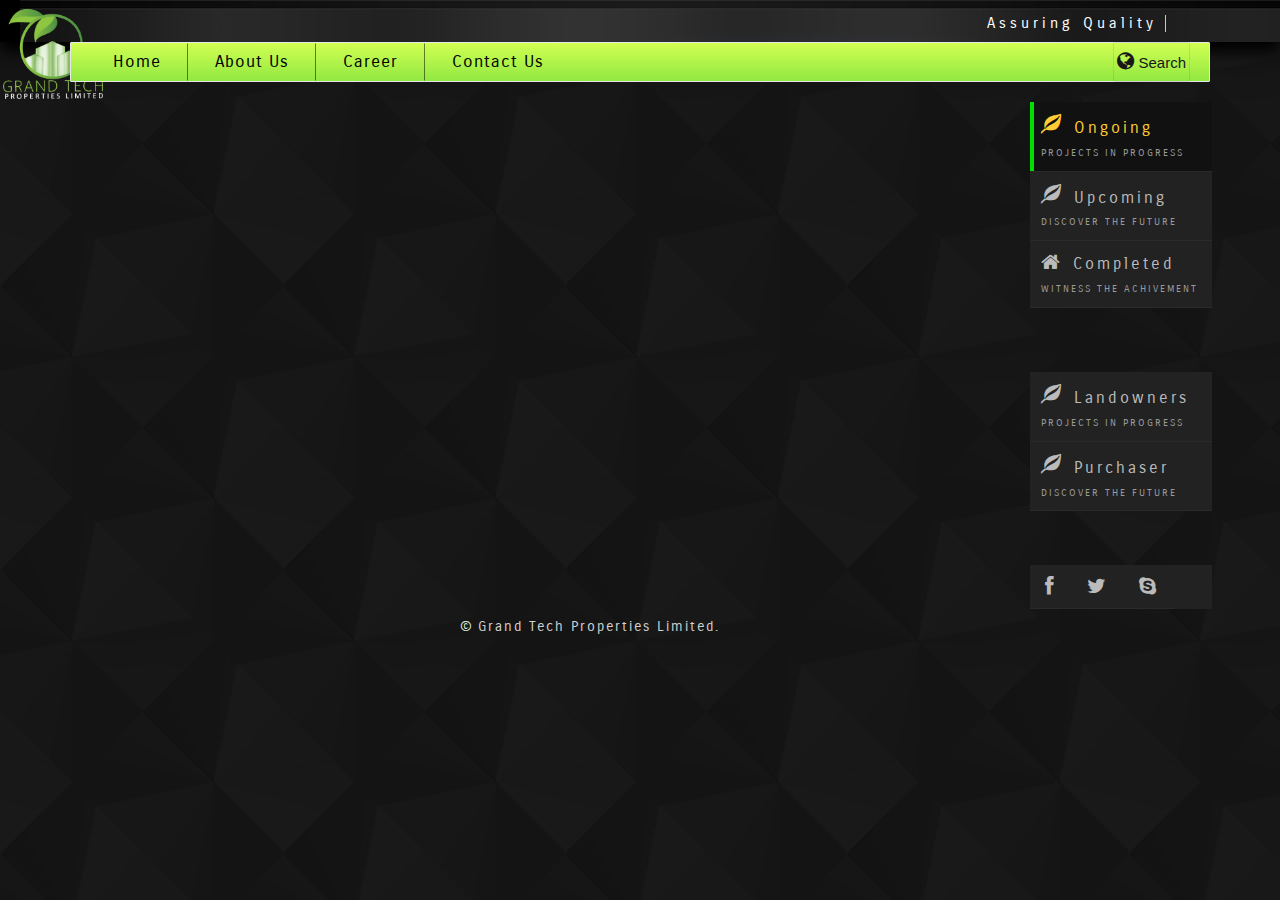
<file: on-goning.html>
<!DOCTYPE html>
<!--[if lt IE 7]>      <html class="no-js lt-ie9 lt-ie8 lt-ie7"> <![endif]-->
<!--[if IE 7]>         <html class="no-js lt-ie9 lt-ie8"> <![endif]-->
<!--[if IE 8]>         <html class="no-js lt-ie9"> <![endif]-->
<!--[if gt IE 8]><!--> <html class="no-js"> <!--<![endif]-->

  <title>Grand Tech Properties Limited</title>

  <meta charset="utf-8">
  <meta http-equiv="X-UA-Compatible" content="IE=edge">
  <meta name="viewport" content="width=device-width, initial-scale=1">
  <meta name="description" content="Grand Tech Properties Limited.">
  <meta name="keywords" content="Builder, Home">
  
  <link rel="apple-touch-icon" href="images/apple-touch-icon.png">
  <link rel="icon" href="images/favicon.ico" />

  <link rel="stylesheet" href="css/custom.css" />
</head>
<body class="gte-home">

<!-- <div id="prelaoder">
  <div class="spinner">
    <div class="spinner-inner"></div>
  </div>
</div> -->


<header class="header-top wow fadeInUp" data-wow-duration="2s" id="banner">
  <div class="container-fluid">
    <div class="row">
      <div class="col-sm-6 col-xs-4 col-lg-6">
        <div class="logo">
          <a href="#">
            <img src="images/logo.png" class="img-responsive" alt="Grant Tech Properties">
          </a>
        </div>
      </div>
      <div class="col-xs-8 col-sm-6  col-lg-6">
        <div class="text-right kargo">
          <h4 class="pull-right">Assuring Quality</h4>
        </div>
      </div>
    </div>
  </div>
</header>

<div class="container" id="menubar">
  <nav class="navbar navbar-default" role="navigation">
    <div class="navbar-header">
      <button type="button" class="navbar-toggle" data-toggle="collapse" data-target=".navbar-collapse">
        <span class="sr-only">Toggle navigation</span>
        <span class="icon-bar"></span>
        <span class="icon-bar"></span>
        <span class="icon-bar"></span>
      </button>
          <!-- <a class="navbar-brand" href="#">Bootstrap theme</a> -->
    </div>
    <div class="navbar-collapse collapse">
    <ul class="nav navbar-nav text-center">
      <li><a href="index.html">Home</a></li>
      <li><a href="about.html">About Us</a></li>
      <li><a href="career.html">Career</a></li>
      <li><a href="contact.html" class="brd">Contact Us</a></li>
    </ul>
    <div class="search-bar">
      <a href="#" class="navbar-right glb" data-toggle="modal" data-target="#myModal"><i class="fa fa-globe"></i> Search</a>
        <div class="modal fade" id="myModal" tabindex="-1" role="dialog" aria-labelledby="myModalLabel" aria-hidden="true">
          <div class="modal-dialog">
            <div class="modal-content">
              <div class="modal-header">
                <button type="but354ton" class="close" data-dismiss="modal" aria-label="Close">
                  <span aria-hidden="true">&times;</span>
                </button>
                <h4 class="modal-title text-center" id="myModalLabel">Search</h4>
              </div>
              <div class="modal-body">
                <form action="" method="">
                  <fieldset>
                    <div class="form-group">
                      <label class="sr-" for="disabledTextInput">By Project</label>
                      <input type="text" id="disabledTextInput" class="form-control input-sm" placeholder="input">
                    </div>
                    <div class="form-group">
                      <label for="disabledTextInput">By Location</label>
                      <input type="text" id="disabledTextInput" class="form-control" placeholder="input">
                    </div>
                    <div class="form-group">
                      <label>BY SIZE (IN SFT)</label>
                      <select class="form-control">
                        <option>ANY SIZE</option>
                        <option>Below 1000</option>
                        <option>1000-1500</option>
                        <option>1500-2000</option>
                        <option>2000-2500</option>
                        <option>2500-3000</option>
                      </select>
                    </div>
                    <div class="form-group">
                      <label>BY TYPE</label>
                      <select class="form-control">
                        <option>ANY TYPE</option>
                        <option>Residential</option>
                        <option>Commercial</option>
                      </select>
                    </div>
                  </fieldset>
                </form>
              </div>
            </div>
            <div class="modal-footer">
              <button type="button" class="btn btn-warning" data-dismiss="modal">Cancel</button>
              <button type="button" class="btn btn-success">Search</button>
            </div>
          </div>
        </div>
      </div>
    </div>
  </nav>
</div>

<section class="container">
  <div class="row">
    <!-- <div class="col-sm-2 col-xs-6">Lorem ipsum dolor sit amet</div> -->
      <div class="col-sm-10 col-xs-12" >
        
      </div>
    <div class="col-sm-2">
      <div class="rror row">
        <nav id="menu">
          <ul class="min">
            <li>
              <a href="on-goning.html" class="side-act"><i class="glyphicon glyphicon-leaf"></i>Ongoing <span>Projects in progress</span>
              </a>
            </li>
            <li>
              <a href="up-coming.html"><i class="glyphicon glyphicon-leaf"></i>Upcoming <span>Discover the future</span>
              </a>
            </li>
            <li>
              <a href="completed.html"><i class="fa fa-home"></i>Completed <span>Witness the achivement</span>
              </a>
            </li>
          </ul>
        </nav>
      </div>
      <div class="row">
        <nav id="menu" class="mirror">
          <ul class="min">
            <li>
              <a href="landowners.html"><i class="glyphicon glyphicon-leaf"></i>Landowners <span>Projects in progress</span>
              </a>
            </li>
            <li>
              <a href="purchaser.html"><i class="glyphicon glyphicon-leaf"></i>Purchaser <span>Discover the future</span>
            </a>
            </li>
          </ul>
        </nav>
      
      <nav id="menu" class="clearfix mir">
        <ul class="social">
          <li class="pull-left">
            <a href="https://www.facebook.com/grandtechproperties">
              <i class="fa fa-facebook"></i>
            </a>
          </li>
          <li class="pull-left">
            <a href="#">
              <i class="fa fa-twitter"></i>
            </a>
          </li>
          <li class="pull-left">
            <a href="#">
              <i class="fa fa-skype"></i>
            </a>
          </li>
        </ul>
      </nav>
      </div>
    </div>
</section>



<footer class="container clearfix" id="footer">
  <div class="row">
    <div class="col-sm-12 text-center cpy wow fadeInUP animated" deta-delay="5s">
      <h5 class="text-muted">&copy; <a href=""><span>Grand Tech Properties Limited.</span></a></h5>
    </div>
  </div>
</footer>



<script>window.jQuery || document.write('<script src="http://ajax.googleapis.com/ajax/libs/jquery/1.11.0/jquery.min.js"><\/script>')</script>
<script src="js/bootstrap.min.js"></script>
<script src="js/mine.js"></script>
<script src="js/wow.min.js"></script>
<script type="text/javascript">
  new WOW().init();
   $('#myModal').on('shown.bs.modal', function () {
    $('#myInput').focus()
  });
</script>

</body>
</html>
</file>
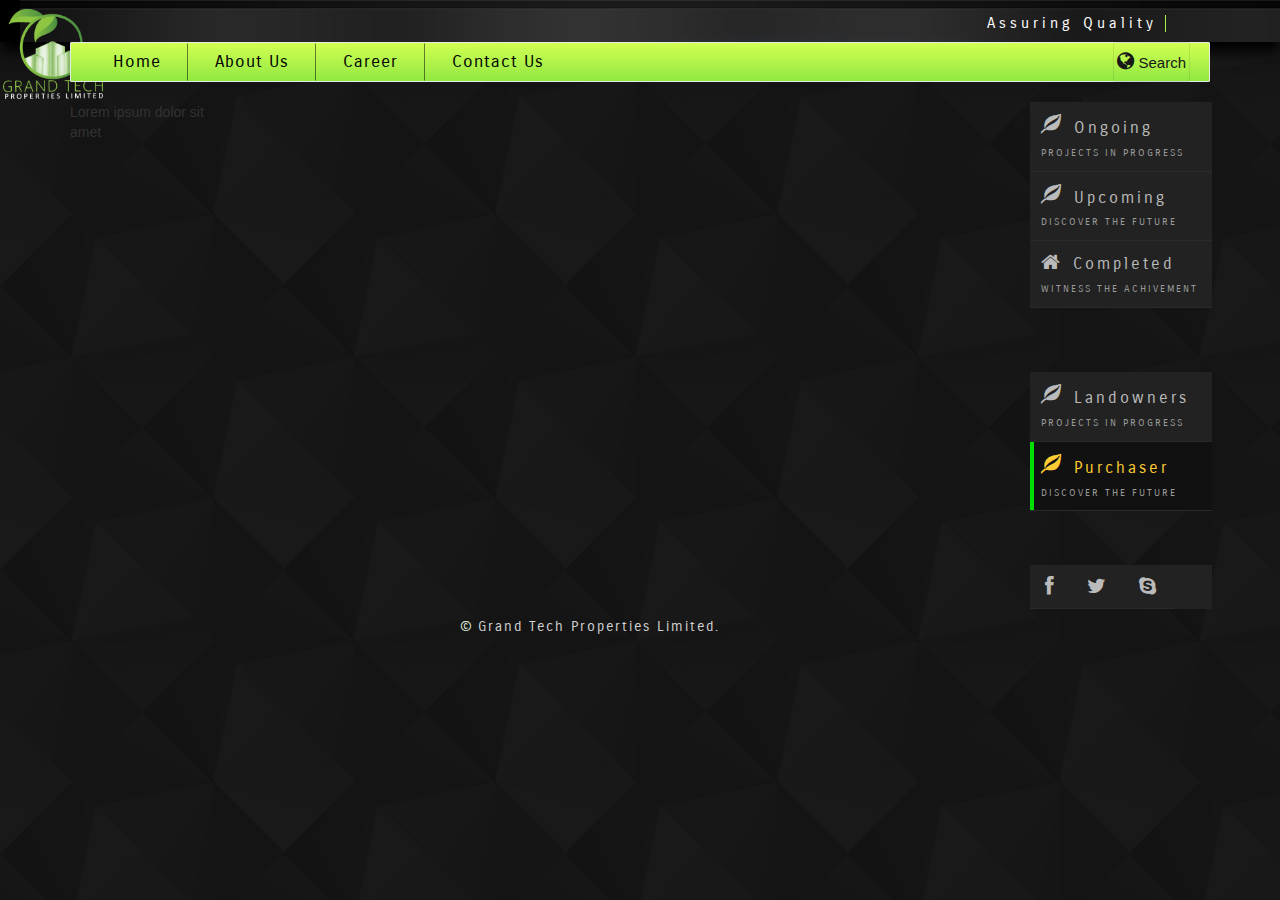
<file: purchaser.html>
<!DOCTYPE html>
<!--[if lt IE 7]>      <html class="no-js lt-ie9 lt-ie8 lt-ie7"> <![endif]-->
<!--[if IE 7]>         <html class="no-js lt-ie9 lt-ie8"> <![endif]-->
<!--[if IE 8]>         <html class="no-js lt-ie9"> <![endif]-->
<!--[if gt IE 8]><!--> <html class="no-js"> <!--<![endif]-->

  <title>Grand Tech Properties Limited</title>

  <meta charset="utf-8">
  <meta http-equiv="X-UA-Compatible" content="IE=edge">
  <meta name="viewport" content="width=device-width, initial-scale=1">
  <meta name="description" content="Grand Tech Properties Limited.">
  <meta name="keywords" content="Builder, Home">
  
  <link rel="apple-touch-icon" href="images/apple-touch-icon.png">
  <link rel="icon" href="images/favicon.ico" />

  <link rel="stylesheet" href="css/custom.css" />

  <link rel="stylesheet" href="http://www.google.com/fonts/#QuickUsePlace:quickUse/Family:Poiret+One">
  <link rel="shortcut icon" type="image/x-icon" href="/favicon.ico">
</head>
<body class="gte-home">

<!-- <div id="prelaoder">
  <div class="spinner">
    <div class="spinner-inner"></div>
  </div>
</div> -->

<header class="header-top wow fadeInUp" data-wow-duration="2s" id="banner">
  <div class="container-fluid">
    <div class="row">
      <div class="col-sm-6 col-xs-4">
        <div class="logo">
          <a href="#">
            <img src="images/logo.png" class="img-responsive" alt="Grant Tech Properties">
          </a>
        </div>
      </div>
      <div class="col-xs-8 col-sm-6">
        <div class="text-right kargo">
          <h4 class="pull-right">Assuring Quality</h4>
        </div>
      </div>
    </div>
  </div>
</header>

<div class="container">
  <nav class="navbar navbar-default" role="navigation">
    <div class="navbar-header">
      <button type="button" class="navbar-toggle" data-toggle="collapse" data-target=".navbar-collapse">
        <span class="sr-only">Toggle navigation</span>
        <span class="icon-bar"></span>
        <span class="icon-bar"></span>
        <span class="icon-bar"></span>
      </button>
          <!-- <a class="navbar-brand" href="#">Bootstrap theme</a> -->
    </div>
    <div class="navbar-collapse collapse">
    <ul class="nav navbar-nav text-center">
      <li><a href="index.html">Home</a></li>
      <li><a href="about.html">About Us</a></li>
      <li><a href="career.html">Career</a></li>
      <li><a href="contact.html" class="brd">Contact Us</a></li>
    </ul>
    <div class="search-bar">
      <a href="#" class="navbar-right glb" data-toggle="modal" data-target="#myModal"><i class="fa fa-globe"></i> Search</a>
        <div class="modal fade" id="myModal" tabindex="-1" role="dialog" aria-labelledby="myModalLabel" aria-hidden="true">
          <div class="modal-dialog">
            <div class="modal-content">
              <div class="modal-header">
                <button type="but354ton" class="close" data-dismiss="modal" aria-label="Close">
                  <span aria-hidden="true">&times;</span>
                </button>
                <h4 class="modal-title text-center" id="myModalLabel">Search</h4>
              </div>
              <div class="modal-body">
                <form action="" method="">
                  <fieldset>
                    <div class="form-group">
                      <label class="sr-" for="disabledTextInput">By Project</label>
                      <input type="text" id="disabledTextInput" class="form-control input-sm" placeholder="input">
                    </div>
                    <div class="form-group">
                      <label for="disabledTextInput">By Location</label>
                      <input type="text" id="disabledTextInput" class="form-control" placeholder="input">
                    </div>
                    <div class="form-group">
                      <label>BY SIZE (IN SFT)</label>
                      <select class="form-control">
                        <option>ANY SIZE</option>
                        <option>Below 1000</option>
                        <option>1000-1500</option>
                        <option>1500-2000</option>
                        <option>2000-2500</option>
                        <option>2500-3000</option>
                      </select>
                    </div>
                    <div class="form-group">
                      <label>BY TYPE</label>
                      <select class="form-control">
                        <option>ANY TYPE</option>
                        <option>Residential</option>
                        <option>Commercial</option>
                      </select>
                    </div>
                  </fieldset>
                </form>
              </div>
            </div>
            <div class="modal-footer">
              <button type="button" class="btn btn-warning" data-dismiss="modal">Cancel</button>
              <button type="button" class="btn btn-success">Search</button>
            </div>
          </div>
        </div>
      </div>
    </div>
  </nav>
</div>

<section class="container">
  <div class="row">
    <div class="col-sm-2 col-xs-6">Lorem ipsum dolor sit amet</div>
      <div class="col-sm-8 col-xs-12" >
        
      </div>
    <div class="col-sm-2">
      <div class="rror row">
        <nav id="menu">
          <ul class="min">
            <li>
              <a href="on-goning.html"><i class="glyphicon glyphicon-leaf"></i>Ongoing <span>Projects in progress</span>
              </a>
            </li>
            <li>
              <a href="up-coming.html"><i class="glyphicon glyphicon-leaf"></i>Upcoming <span>Discover the future</span>
              </a>
            </li>
            <li>
              <a href="completed.html"><i class="fa fa-home"></i>Completed <span>Witness the achivement</span>
              </a>
            </li>
          </ul>
        </nav>
      </div>
      <div class="row">
        <nav id="menu" class="mirror">
          <ul class="min">
            <li>
              <a href="landowners.html"><i class="glyphicon glyphicon-leaf"></i>Landowners <span>Projects in progress</span>
              </a>
            </li>
            <li>
              <a href="purchaser.html" class="side-act"><i class="glyphicon glyphicon-leaf"></i>Purchaser <span>Discover the future</span>
              </a>
            </li>
          </ul>
        </nav>
      
      <nav id="menu" class="clearfix mir">
        <ul class="social">
          <li class="pull-left">
            <a href="https://www.facebook.com/grandtechproperties">
              <i class="fa fa-facebook"></i>
            </a>
          </li>
          <li class="pull-left">
            <a href="#">
              <i class="fa fa-twitter"></i>
            </a>
          </li>
          <li class="pull-left">
            <a href="#">
              <i class="fa fa-skype"></i>
            </a>
          </li>
        </ul>
      </nav>
      </div>
    </div>
</section>



<footer class="container clearfix">
  <div class="row">
    <div class="col-sm-12 text-center cpy wow fadeInDown" deta-delay="5s">
      <h5 class="text-muted">&copy; <a href=""><span>Grand Tech Properties Limited.</span></a></h5>
    </div>
  </div>
</footer>



<script>window.jQuery || document.write('<script src="http://ajax.googleapis.com/ajax/libs/jquery/1.11.0/jquery.min.js"><\/script>')</script>
<script src="js/bootstrap.min.js"></script>
<script src="js/mine.js"></script>
<script src="js/wow.min.js"></script>
<script type="text/javascript">
  new WOW().init();
   $('#myModal').on('shown.bs.modal', function () {
    $('#myInput').focus()
  });
</script>

</body>
</html>
</file>
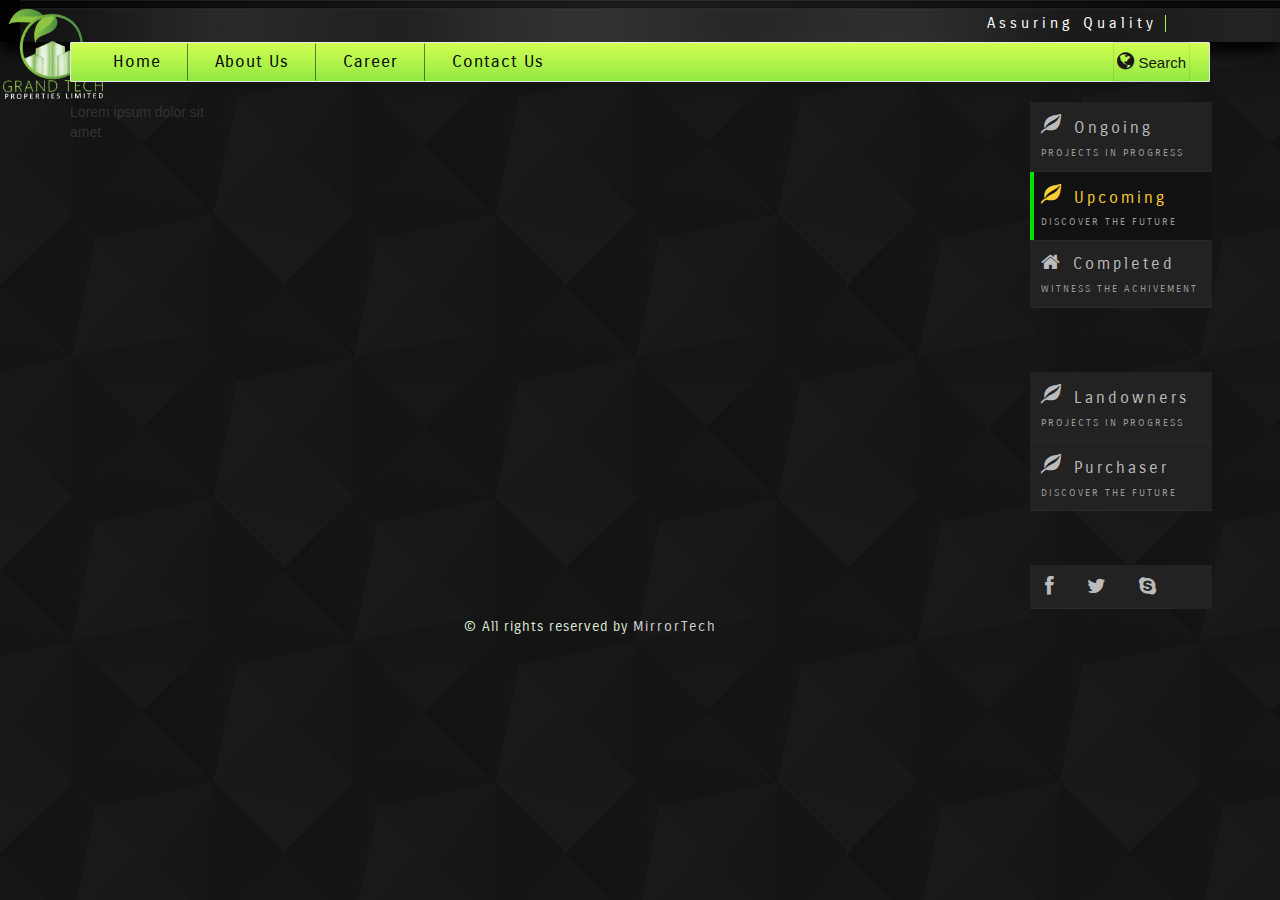
<file: up-coming.html>
<!DOCTYPE html>
<!--[if lt IE 7]>      <html class="no-js lt-ie9 lt-ie8 lt-ie7"> <![endif]-->
<!--[if IE 7]>         <html class="no-js lt-ie9 lt-ie8"> <![endif]-->
<!--[if IE 8]>         <html class="no-js lt-ie9"> <![endif]-->
<!--[if gt IE 8]><!--> <html class="no-js"> <!--<![endif]-->

  <title>Grand Tech Properties Limited</title>

  <meta charset="utf-8">
  <meta http-equiv="X-UA-Compatible" content="IE=edge">
  <meta name="viewport" content="width=device-width, initial-scale=1">
  <meta name="description" content="Grand Tech Properties Limited.">
  <meta name="keywords" content="Builder, Home">
  
  <link rel="apple-touch-icon" href="images/apple-touch-icon.png">
  <link rel="icon" href="images/favicon.ico" />

  <link rel="stylesheet" href="css/custom.css" />
</head>
<body class="gte-home">
<!-- <div id="prelaoder">
  <div class="spinner">
    <div class="spinner-inner"></div>
  </div>
</div> -->
<header class="header-top wow fadeInUp" data-wow-duration="2s" id="banner">
  <div class="container-fluid">
    <div class="row">
      <div class="col-sm-6 col-xs-4">
        <div class="logo">
          <a href="#">
            <img src="images/logo.png" class="img-responsive" alt="Grant Tech Properties">
          </a>
        </div>
      </div>
      <div class="col-xs-8 col-sm-6">
        <div class="text-right kargo">
          <h4 class="pull-right">Assuring Quality</h4>
        </div>
      </div>
    </div>
  </div>
</header>

<div class="container">
  <nav class="navbar navbar-default" role="navigation">
    <div class="navbar-header">
      <button type="button" class="navbar-toggle" data-toggle="collapse" data-target=".navbar-collapse">
        <span class="sr-only">Toggle navigation</span>
        <span class="icon-bar"></span>
        <span class="icon-bar"></span>
        <span class="icon-bar"></span>
      </button>
          <!-- <a class="navbar-brand" href="#">Bootstrap theme</a> -->
    </div>
    <div class="navbar-collapse collapse">
    <ul class="nav navbar-nav text-center">
      <li><a href="index.html">Home</a></li>
      <li><a href="about.html">About Us</a></li>
      <li><a href="career.html">Career</a></li>
      <li><a href="contact.html" class="brd">Contact Us</a></li>
    </ul>
    <div class="search-bar">
      <a href="#" class="navbar-right glb" data-toggle="modal" data-target="#myModal"><i class="fa fa-globe"></i> Search</a>
        <div class="modal fade" id="myModal" tabindex="-1" role="dialog" aria-labelledby="myModalLabel" aria-hidden="true">
          <div class="modal-dialog">
            <div class="modal-content">
              <div class="modal-header">
                <button type="but354ton" class="close" data-dismiss="modal" aria-label="Close">
                  <span aria-hidden="true">&times;</span>
                </button>
                <h4 class="modal-title text-center" id="myModalLabel">Search</h4>
              </div>
              <div class="modal-body">
                <form action="" method="">
                  <fieldset>
                    <div class="form-group">
                      <label class="sr-" for="disabledTextInput">By Project</label>
                      <input type="text" id="disabledTextInput" class="form-control input-sm" placeholder="input">
                    </div>
                    <div class="form-group">
                      <label for="disabledTextInput">By Location</label>
                      <input type="text" id="disabledTextInput" class="form-control" placeholder="input">
                    </div>
                    <div class="form-group">
                      <label>BY SIZE (IN SFT)</label>
                      <select class="form-control">
                        <option>ANY SIZE</option>
                        <option>Below 1000</option>
                        <option>1000-1500</option>
                        <option>1500-2000</option>
                        <option>2000-2500</option>
                        <option>2500-3000</option>
                      </select>
                    </div>
                    <div class="form-group">
                      <label>BY TYPE</label>
                      <select class="form-control">
                        <option>ANY TYPE</option>
                        <option>Residential</option>
                        <option>Commercial</option>
                      </select>
                    </div>
                  </fieldset>
                </form>
              </div>
            </div>
            <div class="modal-footer">
              <button type="button" class="btn btn-warning" data-dismiss="modal">Cancel</button>
              <button type="button" class="btn btn-success">Search</button>
            </div>
          </div>
        </div>
      </div>
    </div>
  </nav>
</div>

<section class="container">
  <div class="row">
    <div class="col-sm-2 col-xs-6">Lorem ipsum dolor sit amet</div>
      <div class="col-sm-8 col-xs-12" >
        
      </div>
    <div class="col-sm-2">
      <div class="rror row">
        <nav id="menu">
          <ul class="min">
            <li>
              <a href="on-goning.html"><i class="glyphicon glyphicon-leaf"></i>Ongoing <span>Projects in progress</span>
              </a>
            </li>
            <li>
              <a href="up-coming.html" class="side-act" ><i class="glyphicon glyphicon-leaf"></i>Upcoming <span>Discover the future</span>
              </a>
            </li>
            <li>
              <a href="completed.html"><i class="fa fa-home"></i>Completed <span>Witness the achivement</span>
              </a>
            </li>
          </ul>
        </nav>
      </div>
      <div class="row">
        <nav id="menu" class="mirror">
          <ul class="min">
            <li>
              <a href="landowners.html"><i class="glyphicon glyphicon-leaf"></i>Landowners <span>Projects in progress</span>
              </a>
            </li>
            <li>
              <a href="purchaser.html"><i class="glyphicon glyphicon-leaf"></i>Purchaser <span>Discover the future</span>
              </a>
            </li>
          </ul>
        </nav>
      
      <nav id="menu" class="clearfix mir">
        <ul class="social">
          <li class="pull-left">
            <a href="https://www.facebook.com/grandtechproperties">
              <i class="fa fa-facebook"></i>
            </a>
          </li>
          <li class="pull-left">
            <a href="#">
              <i class="fa fa-twitter"></i>
            </a>
          </li>
          <li class="pull-left">
            <a href="#">
              <i class="fa fa-skype"></i>
            </a>
          </li>
        </ul>
      </nav>
      </div>
    </div>
</section>



<footer class="container clearfix">
  <div class="row">
    <div class="col-sm-12 text-center cpy wow fadeInDown" deta-delay="5s">
      <h5 class="text-muted">&copy; All rights reserved by <a href=""><span>MirrorTech</span></a></h5>
    </div>
  </div>
</footer>



<script>window.jQuery || document.write('<script src="http://ajax.googleapis.com/ajax/libs/jquery/1.11.0/jquery.min.js"><\/script>')</script>
<script src="js/bootstrap.min.js"></script>
<script src="js/mine.js"></script>
<script src="js/wow.min.js"></script>
<script type="text/javascript">
  new WOW().init();
   $('#myModal').on('shown.bs.modal', function () {
    $('#myInput').focus()
  });
</script>

</body>
</html>
</file>
<file: css/custom.css>
@import url("../css/bootstrap.min.css");
@import url("../css/animate.min.css");
@import url("../css/font-awesome.min.css");
@font-face {
  font-family: "CarroisGothic-Regular" ;
  src:url("../fonts/CarroisGothic-Regular.ttf");
  src:url("../fonts/CarroisGothic-Regular.ttf") format (" truetype ");
  font-weight: normal;
  font-style: normal;
}

body{
  position: relative;
}

.gte-home{
  background: url(../images/pattern.png);
  background-repeat: repeat-xy;
  background-color: #000000;
}

.header-top{
  background: url(../images/headerBg.jpg) no-repeat scroll 20px 0 #000;
  -webkit-box-shadow: 0px 10px 15px rgba(0, 0, 0, 1);
  -moz-box-shadow: 0px 10px 15px rgba(0, 0, 0, 1);
  box-shadow: 0px 10px 15px rgba(0, 0, 0, 1);
}

a, a:hover{
  text-decoration: none;
}

.logo > a > img {
  height: 90px;
  width: 100px;
  margin-top: 9px;
  position: absolute;
  margin-left: -12px;
}

#prelaoder {
  position: fixed;
  top: 0;
  left: 0;
  right: 0;
  bottom: 0;
  background: rgba(10,10,10,1);
  z-index: 1000;
}

.spinner {
  position: fixed;
  width: 100%;
  top: 70%;
  height: 30px;
  text-align: center;
  font-size: 10px;
}

.spinner,
.spinner-inner {
  position: absolute;
  top: 0;
  bottom: 0;
  right: 0;
  left: 0;
  border: 9px solid rgba(145, 232, 66, 0.86);
  border-color: transparent rgba(145, 232, 66, 0.86);
  margin: auto;
}
  
.spinner {
  width: 85px;
  height: 85px;
  -webkit-animation: spin 2.2s linear 0s infinite normal;
  -moz-animation: spin 2.2s linear 0s infinite normal;
  animation: spin 2.2s linear 0s infinite normal;
}

.spinner-inner {
  width: 40px;
  height: 40px;
  -webkit-animation: spinback 1.2s linear 0s infinite normal;
  -moz-animation: spinback 1.2s linear 0s infinite normal;
  animation: spinback 1.2s linear 0s infinite normal;
}

@-webkit-keyframes spin {
  from { -webkit-transform: rotate(0) }
  to { -webkit-transform: rotate(360deg) }
}

@-moz-keyframes spin {
  from { -moz-transform: rotate(0) }
  to { -moz-transform: rotate(360deg) }
}

@keyframes spin {
  from { transform: rotate(0) }
  to { transform: rotate(360deg) }
}

@-webkit-keyframes spinback {
  from { -webkit-transform: rotate(0) }
  to { -webkit-transform: rotate(-360deg) }
}

@-moz-keyframes spinback {
  from { -moz-transform: rotate(0) }
  to { -moz-transform: rotate(-360deg) }
}

@keyframes spinback {
  from { transform: rotate(0) }
  to { transform: rotate(-360deg) }
}

.logo > a > img:hover{
  -moz-box-shadow: 0 0 6px 1px rgba(0, 0, 0, 0.5);
  -webkit-box-shadow: 0 0 6px 1px rgba(0, 0, 0, 0.5);
  box-shadow: 0 0 6px 1px rgba(0, 0, 0, 0.5);
}  

.kargo > h4{
  color: #fff;
  margin-top: 15px;
  font-size: 15px;
  font-family: CarroisGothic-Regular,'Open Sans', 'Helvetica Neue', Helvetica, Arial, sans-serif;
  letter-spacing: 4px;
  padding-right: 8px;
  margin-right: 99px;
  border-right: 1px solid #ABF149;
}

.navbar-default{
  min-height: 30px;
}

.navbar-default, .modal-header{
  background: rgb(210,255,82);
  background: -moz-linear-gradient(top, rgba(210,255,82,1) 0%, rgba(145,232,66,1) 100%);
  background: -webkit-gradient(linear, left top, left bottom, color-stop(0%,rgba(210,255,82,1)), color-stop(100%,rgba(145,232,66,1)));
  background: -webkit-linear-gradient(top, rgba(210,255,82,1) 0%,rgba(145,232,66,1) 100%);
  background: -o-linear-gradient(top, rgba(210,255,82,1) 0%,rgba(145,232,66,1) 100%);
  background: -ms-linear-gradient(top, rgba(210,255,82,1) 0%,rgba(145,232,66,1) 100%);
  background: linear-gradient(to bottom, rgba(210,255,82,1) 0%,rgba(145,232,66,1) 100%);
  filter: progid:DXImageTransform.Microsoft.gradient( startColorstr='#d2ff52', endColorstr='#91e842',GradientType=0 );
  -o-border-radius: 1px;
  -webkit-border-radius: 1px;
  border-radius: 1px;
}

.navbar-default .navbar-nav > li > a{
  padding: 8px 26px;
  font-size: 17px;
  color: #000;
  font-family: CarroisGothic-Regular,'Open Sans', 'Helvetica Neue', Helvetica, Arial, sans-serif;
  letter-spacing: 1px;
  border: 1px solid transparent;
  -webkit-transition: .3s all;
  -o-transition: .3s all;
  transition: .3s all;
  border-right: 1px solid rgba(0, 0, 0, 0.5);
}

.brd{border-right: none !important;}

.navbar-default .navbar-nav > li > a:hover,.mark:hover{
  color: #6fbf39;
  background: #fff;
  opacity:1;
  filter:alpha(opacity=100);
  -webkit-transition: .3s all ease;
  -o-transition: .3s all ease;
  transition: .3s all ease;
}

.act{
  color: #6fbf39;
  background: #fff;
}

.navbar-default .navbar-collapse, .navbar-default .navbar-form{
  border: none;
  border-color: none;
}

#wowslider-container1 { 
  zoom: 1; 
  position: relative;
  margin:0px auto 0px;
  z-index:90;
  border:none;
  /*text-align:center;*/
}

#wowslider-container1 .ws_images ul{
  position:relative;
  height:auto;
  left:0;
  list-style:none;
  margin:0;
  padding:0;
  border-spacing:0;
  overflow: visible;
}

#wowslider-container1 .ws_images ul li{
  width:1%;
  line-height:0;
  float:left;
  font-size:0;
  padding:0 0 0 0 !important;
  margin:0 0 0 0 !important;
}

#wowslider-container1 .ws_images{
  position: relative;
  left:0;
  top:0;
  width:100%;
  height:100%;
  overflow:hidden;
}

#wowslider-container1 .ws_images a{
  width:100%;
  display:block;
  color:transparent;
}

#wowslider-container1 img{
  max-width: none !important;
}

#wowslider-container1 .ws_images img{
  width:100%;
  border:none 0;
  max-width: none;
  padding:0;
}

#wowslider-container1 a{ 
  text-decoration: none; 
  outline: none; 
  border: none; 
}

#wowslider-container1  .ws_bullets { 
  font-size: 0px; 
  float: left;
  position:absolute;
  z-index:70;
}

#wowslider-container1  .ws_bullets div{
  position:relative;
  float:left;
}

#wowslider-container1  .wsl{
  display:none;
}

#wowslider-container1 sound, 
#wowslider-container1 object{
  position:absolute;
}

#wowslider-container1  .ws_bullets { 
  padding: 10px; 
}

#wowslider-container1 .ws_bullets a { 
  margin-left:4px;
  width:22px;
  height:20px;
  background: url(../images/bullet.png) left top;
  float: left; 
  text-indent: -4000px; 
  position:relative;
  color:transparent;
  filter:alpha(opacity=100);
  -webkit-transition: all .3s ease;
  -o-transition: all .3s ease;
  transition: all .3s ease;
}

#wowslider-container1 .ws_bullets a.ws_selbull, #wowslider-container1 .ws_bullets a:hover{
  background-position: 0 100%;
  opacity:1;
  filter:alpha(opacity=100);
  -webkit-transition: all .3s ease;
  -o-transition: all .3s ease;
  transition: all .3s ease;
}

#wowslider-container1 .ws_playpause {
  display:none;
    width: 51px;
    height: 50px;
    position: absolute;
    top: 50%;
    left: 50%;
    margin-left: -25px;
    margin-top: -25px;
    z-index: 59;
}

#wowslider-container1:hover .ws_playpause {
  display:block;
  opacity:1;
  filter:alpha(opacity=100);
}

#wowslider-container1 .ws_pause {
    background-image: url(../images/pause.png);
    -webkit-transition: all .3s ease;
    -o-transition: all .3s ease;
    transition: all .3s ease;
}

#wowslider-container1 .ws_play {
    background-image: url(../images/play.png);
    -webkit-transition: all .3s ease;
    -o-transition: all .3s ease;
    transition: all .3s ease;
}

#wowslider-container1 .ws_pause:hover, #wowslider-container1 .ws_play:hover {
    background-position: 100% 100% !important;
}

#wowslider-container1 .ws_bullets {
  top:0;
  right: 0;
}

#wowslider-container1 .ws-title{
  position: absolute;
  bottom:7%;
  left: 0;
  margin-right:10px;
  z-index: 50;
  color: #232323;
  text-transform:uppercase;
  font-family: CarroisGothic-Regular,'Open Sans', 'Helvetica Neue', Helvetica, Arial, sans-serif;
  font-size: 18px;
  line-height: 18px;
}

#wowslider-container1 .ws-title div,#wowslider-container1 .ws-title span{
  display:inline-block;
  padding:10px;
  background: rgb(210,255,82);
  background: -moz-linear-gradient(top, rgba(210,255,82,1) 0%, rgba(145,232,66,1) 100%);
  background: -webkit-gradient(linear, left top, left bottom, color-stop(0%,rgba(210,255,82,1)), color-stop(100%,rgba(145,232,66,1)));
  background: -webkit-linear-gradient(top, rgba(210,255,82,1) 0%,rgba(145,232,66,1) 100%);
  background: -o-linear-gradient(top, rgba(210,255,82,1) 0%,rgba(145,232,66,1) 100%);
  background: -ms-linear-gradient(top, rgba(210,255,82,1) 0%,rgba(145,232,66,1) 100%);
  background: linear-gradient(to bottom, rgba(210,255,82,1) 0%,rgba(145,232,66,1) 100%);
  filter: progid:DXImageTransform.Microsoft.gradient( startColorstr='#d2ff52', endColorstr='#91e842',GradientType=0 );
  opacity:0.8;
  filter:progid:DXImageTransform.Microsoft.Alpha(opacity=90);
}

#wowslider-container1 .ws_images ul{
  animation: wsBasic 217.2s infinite;
  -moz-animation: wsBasic 217.2s infinite;
  -webkit-animation: wsBasic 217.2s infinite;
}
  @keyframes wsBasic{0%{left:-0%} 3.27%{left:-0%} 8.33%{left:-100%} 11.6%{left:-100%} 16.67%{left:-200%} 19.94%{left:-200%} 25%{left:-300%} 28.27%{left:-300%} 33.33%{left:-400%} 36.6%{left:-400%} 41.67%{left:-500%} 44.94%{left:-500%} 50%{left:-600%} 53.27%{left:-600%} 58.33%{left:-700%} 61.6%{left:-700%} 66.67%{left:-800%} 69.94%{left:-800%} 75%{left:-900%} 78.27%{left:-900%} 83.33%{left:-1000%} 86.6%{left:-1000%} 91.67%{left:-1100%} 94.94%{left:-1100%} }
  @-moz-keyframes wsBasic{0%{left:-0%} 3.27%{left:-0%} 8.33%{left:-100%} 11.6%{left:-100%} 16.67%{left:-200%} 19.94%{left:-200%} 25%{left:-300%} 28.27%{left:-300%} 33.33%{left:-400%} 36.6%{left:-400%} 41.67%{left:-500%} 44.94%{left:-500%} 50%{left:-600%} 53.27%{left:-600%} 58.33%{left:-700%} 61.6%{left:-700%} 66.67%{left:-800%} 69.94%{left:-800%} 75%{left:-900%} 78.27%{left:-900%} 83.33%{left:-1000%} 86.6%{left:-1000%} 91.67%{left:-1100%} 94.94%{left:-1100%} }
  @-webkit-keyframes wsBasic{0%{left:-0%} 3.27%{left:-0%} 8.33%{left:-100%} 11.6%{left:-100%} 16.67%{left:-200%} 19.94%{left:-200%} 25%{left:-300%} 28.27%{left:-300%} 33.33%{left:-400%} 36.6%{left:-400%} 41.67%{left:-500%} 44.94%{left:-500%} 50%{left:-600%} 53.27%{left:-600%} 58.33%{left:-700%} 61.6%{left:-700%} 66.67%{left:-800%} 69.94%{left:-800%} 75%{left:-900%} 78.27%{left:-900%} 83.33%{left:-1000%} 86.6%{left:-1000%} 91.67%{left:-1100%} 94.94%{left:-1100%} }

#wowslider-container1 .ws_bullets  a img{
  text-indent:0;
  display:block;
  top:16px;
  left:-64px;
  visibility:hidden;
  position:absolute;
  -moz-box-shadow: 0 0 5px #000000;
  box-shadow: 0 0 5px #000000;
  border: 5px solid #a4a4a4;
  max-width:none;
}

#wowslider-container1 .ws_bullets a:hover img{
  visibility:visible;
  opacity:1;
  filter:alpha(opacity=100);
}

#wowslider-container1 .ws_bulframe div div{
  height:48px;
  overflow:visible;
  position:relative;
}

#wowslider-container1 .ws_bulframe div {
  left:0;
  overflow:hidden;
  position:relative;
  width:128px;
  background-color:#a4a4a4;
}

#wowslider-container1  .ws_bullets .ws_bulframe{
  display:none;
  top:20px;
  overflow:visible;
  position:absolute;
  cursor:pointer;
  -moz-box-shadow: 0 0 5px #000000;
  box-shadow: 0 0 5px #000000;
  border: 5px solid #a4a4a4;
}

#menu {
  background-color: #222;
  width: 182px;
  color: #bbb; 
  font-family: CarroisGothic-Regular,'Open Sans', 'Helvetica Neue', Helvetica, Arial, sans-serif;
  -webkit-transition: all 0.3s ease;
  -moz-transition: all 0.3s ease;
  transition: all 0.3s ease;
}

#menu ul {
  list-style: none;
  margin-top: 0;
  padding: 0
}

#menu ul li { border-bottom: 1px solid #2a2a2a; }

#menu ul li a {
  color: inherit;
  font-family: CarroisGothic-Regular,'Open Sans', 'Helvetica Neue', Helvetica, Arial, sans-serif;
  font-size: 16px;
  border-left: 4px solid #222;
  display: block;
  letter-spacing: 3px;
  padding: 8px 5px 8px 7px;
  -webkit-transition: all 0.3s ease;
  -moz-transition: all 0.3s ease;
  transition: all 0.3s ease;
}

#menu ul a i {
  margin-right: 10px;
  font-size: 20px;
  margin-top: 3px;
}

#menu ul a i[class*='fa-caret'] {float: right;}

#menu ul a:hover,
#menu ul a.active {
  background-color: #111;
  border-left-color: #00DF00;
  color: #FFCC33;
}

#menu ul a:hover i:first-child {color: #FFCC33;}

#menu ul li a.active+ul {display: block;}

#menu ul li ul {margin-top: 0;display: none;}

#menu ul li ul li a:hover {background-color: #1A1A1A;}

#menu ul li a span{
  font-family: CarroisGothic-Regular,'Open Sans', 'Helvetica Neue', Helvetica, Arial, sans-serif;
  font-style: normal;
  font-size: 10px;
  text-transform: uppercase;
  color: #9a9a9a;
  padding: 12px 0 0 0;
  letter-spacing: 2px;
}

.social > li > a > i{
  margin-left: 4px;
  -webkit-transition: all .3s ease;
  -o-transition: all .3s ease;
  transition: all .3s ease;
}

.search-bar > a{
  outline: none;
  color: #181818;
  font-size: 15px;
  display: inline;
  margin-right: 5px;
  padding: 8px 3px 8px 3px;
  text-decoration: none;
  -webkit-transition: all .3s ease;
  -o-transition: all .3s ease;
  transition: all .3s ease;
  -moz-box-shadow: 0 0 1px 0 rgba(0, 0, 0, 0.5);
  -webkit-box-shadow: 0 0 1px 0 rgba(0, 0, 0, 0.5);
  box-shadow: 0 0 1px 0 rgba(0, 0, 0, 0.5);
}

.search-bar{z-index: 99999 !important;}
.search-bar > a:hover{
  -moz-box-shadow: 0 0 6px 0 rgba(0, 0, 0, 0.5);
  -webkit-box-shadow: 0 0 6px 0 rgba(0, 0, 0, 0.5);
  box-shadow: 0 0 6px 0 rgba(0, 0, 0, 0.5);
}

.glb > i {
  font-size: 20px;
  -webkit-transition: all .3s ease;
  -o-transition: all .3s ease;
  transition: all .3s ease;
  outline: none;
}

.search-icon{
  height: 37px;
  width: 37px;
  
}

.rror,.mirror{margin-bottom: 54px;}

.cpy > h5{
  margin-left: -100px;
  color: #DCECD2;
  letter-spacing: 1px;
  font-family: CarroisGothic-Regular,'Open Sans', 'Helvetica Neue', Helvetica, Arial, sans-serif;
  font-size: 14px;
}

.cpy > h5 > a > span{
  font-size: 14px;
  color: #d1d1d1;
  letter-spacing: 2px;
  font-family: CarroisGothic-Regular,'Open Sans', 'Helvetica Neue', Helvetica, Arial, sans-serif;
  -webkit-transition: all .3s ease;
  -o-transition: all .3s ease;
  transition: all .3s ease;
}

.cpy > h5 > a > span:hover{
  color: #ABF149;
  -webkit-transition: all .3s ease;
  -o-transition: all .3s ease;
  transition: all .3s ease;
}

.modal-dialog,.modal-body{
  background: url(../images/about-bac.png);
  background-repeat: repeat-xy;
}

.sky-tabs,
.sky-tabs * {
  margin: 0;
  padding: 0;
  outline: none;
  border: 0;
}

.sky-tabs {
  position: relative;
  font-family: CarroisGothic-Regular,'Open Sans', 'Helvetica Neue', Helvetica, Arial, sans-serif;
  font-size: 0;
  text-align: left;
  color: #666;
}

.sky-tabs > input {
  position: absolute;
  display: none;
}

.sky-tabs > label {
  position: relative;
  display: inline-block;
  box-sizing: border-box;
  -moz-box-sizing: border-box;
  padding: 1px;
  padding-top: 0;
  padding-left: 0;
  font-size: 13px;
  line-height: 45px;
  cursor: pointer;
}

.sky-tabs > label.inverse {
  float: right;
  padding-right: 0;
  padding-left: 1px;
}

.sky-tabs > label.disabled {
  cursor: default;
}

.sky-tabs > label span {
  display: block;
  padding: 3px;
}

.sky-tabs > label span span {
  padding: 0 18px;
  background-color: rgba(0,0,0,0.25);
  border: 0;
  font-weight: normal;
  letter-spacing: 1px;
  font-size: 13px;
  text-transform: uppercase;
  -webkit-transition: background 0.7s ease-out;
  transition: background 0.7s ease-out;
  transition: background 0.4s, color 0.4s;
  -o-transition: background 0.4s, color 0.4s;
  -ms-transition: background 0.4s, color 0.4s;
  -moz-transition: background 0.4s, color 0.4s;
  -webkit-transition: background 0.4s, color 0.4s;  
}

.sky-tabs > label:hover span span {
  background: #7AE516;
  color: #000;  
}

.sky-tabs > label.disabled span span {
  background: transparent;
  color: inherit;
}

.sky-tabs > input:checked + label {
  cursor: default;
}

.sky-tabs > input:checked + label span span {
  background: #91e842;
  color: #fff;
}

.sky-tabs > .switcher {
  display: none;
}

.sky-tabs > .switcher a {
  display: block;
  margin: 0 -20px;
  padding: 0 20px;
  text-decoration: none;
  color: inherit;
}

.sky-tabs > ul {
  list-style: none;
  position: relative;
  display: block;
  font-size: 13px;
}

.sky-tabs > ul > li {
  position: absolute;
  top: 0;
  left: 0;
  width: 100%;
  overflow: auto;
  padding: 20px 25px 25px;
  background: rgba(22.4, 23.9, 20,0.9);
  box-sizing: border-box;
  -moz-box-sizing: border-box;
  opacity: 0;
  -o-transform-origin: 0% 0%;
  -ms-transform-origin: 0% 0%;
  -moz-transform-origin: 0% 0%;
  -webkit-transform-origin: 0% 0%;
  -o-transition: opacity 0.8s, -o-transform 0.8s; 
  -ms-transition: opacity 0.8s, -ms-transform 0.8s; 
  -moz-transition: opacity 0.8s, -moz-transform 0.8s; 
  -webkit-transition: opacity 0.8s, -webkit-transform 0.8s;
}

.sky-tabs > .sky-tab-content-1:checked ~ ul > .sky-tab-content-1,
.sky-tabs > .sky-tab-content-2:checked ~ ul > .sky-tab-content-2,
.sky-tabs > .sky-tab-content-3:checked ~ ul > .sky-tab-content-3,
.sky-tabs > .sky-tab-content-4:checked ~ ul > .sky-tab-content-4,
.sky-tabs > .sky-tab-content-5:checked ~ ul > .sky-tab-content-5,
.sky-tabs > .sky-tab-content-6:checked ~ ul > .sky-tab-content-6,
.sky-tabs > .sky-tab-content-7:checked ~ ul > .sky-tab-content-7,
.sky-tabs > .sky-tab-content-8:checked ~ ul > .sky-tab-content-8,
.sky-tabs > .sky-tab-content-9:checked ~ ul > .sky-tab-content-9 {
  position: relative;
  z-index: 1;
  opacity: 1;
  background: transparent;
}

.sky-tabs-pos-top-center {
  text-align: center;
}

.sky-tabs-pos-top-right {
  text-align: right;
}

.sky-tabs-pos-top-right > label {
  padding-right: 0;
  padding-left: 1px;
}

.sky-tabs-pos-top-justify > label {
  padding-right: 0;
  padding-left: 1px;
}

.sky-tabs-pos-top-justify.sky-tabs-amount-2 > label {
  width: 50%;
}

.sky-tabs-pos-top-justify.sky-tabs-amount-3 > label {
  width: 33.33%;
}

.sky-tabs-pos-top-justify.sky-tabs-amount-4 > label {
  width: 25%;
}

.sky-tabs-pos-top-justify.sky-tabs-amount-5 > label {
  width: 20%;
}

.sky-tabs-pos-top-justify.sky-tabs-amount-6 > label {
  width: 16.66%;
}

.sky-tabs-pos-top-justify.sky-tabs-amount-7 > label {
  width: 14.28%;
}

.sky-tabs-pos-top-justify.sky-tabs-amount-8 > label {
  width: 12.5%;
}

.sky-tabs-pos-top-justify.sky-tabs-amount-9 > label {
  width: 11.11%;
}

.sky-tabs-pos-top-justify > input:first-child + label {
  padding-left: 0;
}

.sky-tabs-pos-left > label,
.sky-tabs-pos-right > label {
  display: block;
  width: 25%;
  float: left;
  clear: left;
  margin-right: 0;
}

.sky-tabs-pos-right > label {
  float: right;
  clear: right;
}

.sky-tabs-pos-left > ul {
  margin-left: 25%;
}

.sky-tabs-pos-right > ul {
  margin-right: 25%;
}

.sky-tabs-pos-right > label {
  padding-right: 0;
  padding-left: 1px;
}

.sky-tabs-pos-top-center > ul > li,
.sky-tabs-pos-top-justify > ul > li {
  -o-transform-origin: 50% 0%;
  -ms-transform-origin: 50% 0%;
  -moz-transform-origin: 50% 0%;
  -webkit-transform-origin: 50% 0%;
}

.sky-tabs-pos-right > ul > li,
.sky-tabs-pos-top-right > ul > li {
  -o-transform-origin: 100% 0%;
  -ms-transform-origin: 100% 0%;
  -moz-transform-origin: 100% 0%;
  -webkit-transform-origin: 100% 0%;
}

.bod{margin-left: 190px;}

.sky-tabs-anim-slide-up > ul > li {
  -o-transform: translateY(-15%);
  -ms-transform: translateY(-15%);
  -moz-transform: translateY(-15%);
  -webkit-transform: translateY(-15%);
}

.sky-tabs-anim-slide-right > ul > li {
  -o-transform: translateX(15%);
  -ms-transform: translateX(15%);
  -moz-transform: translateX(15%);
  -webkit-transform: translateX(15%);
}

.sky-tabs-anim-slide-down > ul > li {
  -o-transform: translateY(15%);
  -ms-transform: translateY(15%);
  -moz-transform: translateY(15%);
  -webkit-transform: translateY(15%);
}

.sky-tabs-anim-slide-left > ul > li {
  -o-transform: translateX(-15%);
  -ms-transform: translateX(-15%);
  -moz-transform: translateX(-15%);
  -webkit-transform: translateX(-15%);
}

.sky-tabs-anim-slide-up-left > ul > li {
  -o-transform: translate(-15%,-15%);
  -ms-transform: translate(-15%,-15%);
  -moz-transform: translate(-15%,-15%);
  -webkit-transform: translate(-15%,-15%);
}

.sky-tabs-anim-slide-up-right > ul > li {
  -o-transform: translate(15%,-15%);
  -ms-transform: translate(15%,-15%);
  -moz-transform: translate(15%,-15%);
  -webkit-transform: translate(15%,-15%); 
}

.sky-tabs-anim-slide-down-right > ul > li {
  -o-transform: translate(15%,15%);
  -ms-transform: translate(15%,15%);
  -moz-transform: translate(15%,15%);
  -webkit-transform: translate(15%,15%);  
}

.sky-tabs-anim-slide-down-left > ul > li {
  -o-transform: translate(-15%,15%);
  -ms-transform: translate(-15%,15%);
  -moz-transform: translate(-15%,15%);
  -webkit-transform: translate(-15%,15%);
}

.sky-tabs > .sky-tab-content-1:checked ~ ul > .sky-tab-content-1,
.sky-tabs > .sky-tab-content-2:checked ~ ul > .sky-tab-content-2,
.sky-tabs > .sky-tab-content-3:checked ~ ul > .sky-tab-content-3,
.sky-tabs > .sky-tab-content-4:checked ~ ul > .sky-tab-content-4,
.sky-tabs > .sky-tab-content-5:checked ~ ul > .sky-tab-content-5,
.sky-tabs > .sky-tab-content-6:checked ~ ul > .sky-tab-content-6,
.sky-tabs > .sky-tab-content-7:checked ~ ul > .sky-tab-content-7,
.sky-tabs > .sky-tab-content-8:checked ~ ul > .sky-tab-content-8,
.sky-tabs > .sky-tab-content-9:checked ~ ul > .sky-tab-content-9 {
  -o-transform: translate(0,0);
  -ms-transform: translate(0,0);
  -moz-transform: translate(0,0);
  -webkit-transform: translate(0,0);
  background: transparent;
}

.sky-tabs-anim-scale > ul > li {
  -o-transform: scale(0.1,0.1);
  -ms-transform: scale(0.1,0.1);
  -moz-transform: scale(0.1,0.1);
  -webkit-transform: scale(0.1,0.1);
}

.sky-tabs-anim-scale > .sky-tab-content-1:checked ~ ul > .sky-tab-content-1,
.sky-tabs-anim-scale > .sky-tab-content-2:checked ~ ul > .sky-tab-content-2,
.sky-tabs-anim-scale > .sky-tab-content-3:checked ~ ul > .sky-tab-content-3,
.sky-tabs-anim-scale > .sky-tab-content-4:checked ~ ul > .sky-tab-content-4,
.sky-tabs-anim-scale > .sky-tab-content-5:checked ~ ul > .sky-tab-content-5,
.sky-tabs-anim-scale > .sky-tab-content-6:checked ~ ul > .sky-tab-content-6,
.sky-tabs-anim-scale > .sky-tab-content-7:checked ~ ul > .sky-tab-content-7,
.sky-tabs-anim-scale > .sky-tab-content-8:checked ~ ul > .sky-tab-content-8,
.sky-tabs-anim-scale > .sky-tab-content-9:checked ~ ul > .sky-tab-content-9 {
  -o-transform: scale(1,1);
  -ms-transform: scale(1,1);
  -moz-transform: scale(1,1);
  -webkit-transform: scale(1,1);
  background: transparent;
}

.sky-tabs-anim-rotate > ul > li {
  -o-transform: rotate(90deg);
  -ms-transform: rotate(90deg);
  -moz-transform: rotate(90deg);
  -webkit-transform: rotate(90deg);
}

.sky-tabs-anim-rotate.sky-tabs-pos-right > ul > li,
.sky-tabs-anim-rotate.sky-tabs-pos-top-right > ul > li {
  -o-transform: rotate(-90deg);
  -ms-transform: rotate(-90deg);
  -moz-transform: rotate(-90deg);
  -webkit-transform: rotate(-90deg);
}

.sky-tabs-anim-rotate > .sky-tab-content-1:checked ~ ul > .sky-tab-content-1,
.sky-tabs-anim-rotate > .sky-tab-content-2:checked ~ ul > .sky-tab-content-2,
.sky-tabs-anim-rotate > .sky-tab-content-3:checked ~ ul > .sky-tab-content-3,
.sky-tabs-anim-rotate > .sky-tab-content-4:checked ~ ul > .sky-tab-content-4,
.sky-tabs-anim-rotate > .sky-tab-content-5:checked ~ ul > .sky-tab-content-5,
.sky-tabs-anim-rotate > .sky-tab-content-6:checked ~ ul > .sky-tab-content-6,
.sky-tabs-anim-rotate > .sky-tab-content-7:checked ~ ul > .sky-tab-content-7,
.sky-tabs-anim-rotate > .sky-tab-content-8:checked ~ ul > .sky-tab-content-8,
.sky-tabs-anim-rotate > .sky-tab-content-9:checked ~ ul > .sky-tab-content-9 {
  -o-transform: rotate(0deg);
  -ms-transform: rotate(0deg);
  -moz-transform: rotate(0deg);
  -webkit-transform: rotate(0deg);
  background: transparent;
}

.sky-tabs-anim-flip > ul {
  perspective: 2000px;
  -o-perspective: 2000px;
  -ms-perspective: 2000px;
  -moz-perspective: 2000px;
  -webkit-perspective: 2000px;
  perspective-origin: 50% 50%;
  -o-perspective-origin: 50% 50%;
  -ms-perspective-origin: 50% 50%;
  -moz-perspective-origin: 50% 50%;
  -webkit-perspective-origin: 50% 50%;
}

.sky-tabs-anim-flip > ul > li {
  -o-transform: rotateX(-90deg);
  -ms-transform: rotateX(-90deg);
  -moz-transform: rotateX(-90deg);
  -webkit-transform: rotateX(-90deg);
}

.sky-tabs-anim-flip.sky-tabs-pos-left > ul > li {
  -o-transform: rotateY(90deg);
  -ms-transform: rotateY(90deg);
  -moz-transform: rotateY(90deg);
  -webkit-transform: rotateY(90deg);  
}

.sky-tabs-anim-flip.sky-tabs-pos-right > ul > li {
  -o-transform: rotateY(-90deg);
  -ms-transform: rotateY(-90deg);
  -moz-transform: rotateY(-90deg);
  -webkit-transform: rotateY(-90deg);
}

.sky-tabs-anim-flip > .sky-tab-content-1:checked ~ ul > .sky-tab-content-1,
.sky-tabs-anim-flip > .sky-tab-content-2:checked ~ ul > .sky-tab-content-2,
.sky-tabs-anim-flip > .sky-tab-content-3:checked ~ ul > .sky-tab-content-3,
.sky-tabs-anim-flip > .sky-tab-content-4:checked ~ ul > .sky-tab-content-4,
.sky-tabs-anim-flip > .sky-tab-content-5:checked ~ ul > .sky-tab-content-5,
.sky-tabs-anim-flip > .sky-tab-content-6:checked ~ ul > .sky-tab-content-6,
.sky-tabs-anim-flip > .sky-tab-content-7:checked ~ ul > .sky-tab-content-7,
.sky-tabs-anim-flip > .sky-tab-content-8:checked ~ ul > .sky-tab-content-8,
.sky-tabs-anim-flip > .sky-tab-content-9:checked ~ ul > .sky-tab-content-9 {
  -o-transform: rotateX(0deg);
  -ms-transform: rotateX(0deg);
  -moz-transform: rotateX(0deg);
  -webkit-transform: rotateX(0deg);
  -o-transition-delay: 0.2s;
  -ms-transition-delay: 0.2s;
  -moz-transition-delay: 0.2s;
  -webkit-transition-delay: 0.2s;
  background: transparent;
}

.sky-tabs .typography h1,
.sky-tabs .typography h2,
.sky-tabs .typography h3,
.sky-tabs .typography h4,
.sky-tabs .typography h5,
.sky-tabs .typography h6 {
  margin: 40px 0 0 0;
  padding: 0;
  font-family: CarroisGothic-Regular,'Open Sans', 'Helvetica Neue', Helvetica, Arial, sans-serif;
  letter-spacing: 1px;
  color: #72ee65;
}

.sky-tabs .typography h1 {
  font-size: 40px;
  line-height: 50px;
  font-weight: 300;
}

.sky-tabs .typography h2 {
  font-size: 34px;
  line-height: 44px;
  font-weight: 300;
}

.sky-tabs .typography h3 {
  font-size: 28px;
  line-height: 36px;
  font-weight: 300;
}

.sky-tabs .typography h4 {
  font-size: 22px;
  line-height: 30px;
  font-weight: 400;
}

.sky-tabs .typography h5 {
  font-size: 16px;
  line-height: 23px;
  font-weight: 400;
  text-transform: uppercase;
}

.sky-tabs .typography h6 {
  font-size: 14px;
  line-height: 20px;
  font-weight: 400;
  text-transform: uppercase;
}

.sky-tabs .typography p {
  margin: 20px 0 0 0;
  padding: 0;
  line-height: 20px;
  text-align: left;
  -ms-text-justify: center;
  text-justify: center;
  font-family: CarroisGothic-Regular,'Open Sans', 'Helvetica Neue', Helvetica, Arial, sans-serif;
  color: #818181;
  letter-spacing: 1px;
}

.sky-tabs .typography ul,
.sky-tabs .typography ol {
  list-style: none;
  margin: 20px 0 0 0;
  padding: 0;
  line-height: 20px;
}

.sky-tabs .typography li {
  position: relative;
  margin-top: 5px;
  padding-left: 20px;
}

.sky-tabs .typography li ul,
.sky-tabs .typography li ol {
  margin-top: 5px;
}

.sky-tabs .typography ul li:before {
  content: '';
  position: absolute;
  top: 8px;
  left: 0;
  width: 4px;
  height: 4px;
  background: #333;
}

.sky-tabs .typography ol {
  counter-reset: list1;
}

.sky-tabs .typography ol > li:before {
  counter-increment:list1;
  content: counter(list1)'.';
  position: absolute;
  top: 0;
  left: 0;
  color: #333;
}

.sky-tabs .typography a {
  text-decoration: underline;
  color: #2da5da;
}

.sky-tabs .typography a:hover {
  text-decoration: none;
}

.sky-tabs .typography .pic {
  padding: 4px;
  border: 1px dotted #ccc;
}

.sky-tabs .typography .pic img {
  display: block;
}

.sky-tabs .typography .pic-right {
  float: right;
  margin: 0 0 10px 20px;
}

.sky-tabs .typography .link {
  text-decoration: underline;
  color: #2da5da;
  cursor: pointer;
}

.sky-tabs .typography .link:hover {
  text-decoration: none;
}

.sky-tabs .typography h1:first-child,
.sky-tabs .typography h2:first-child,
.sky-tabs .typography h3:first-child,
.sky-tabs .typography h4:first-child,
.sky-tabs .typography h5:first-child,
.sky-tabs .typography h6:first-child,
.sky-tabs .typography p:first-child {
  margin-top: 0;
}

.sky-tabs .typography .text-center {
  text-align: center;
}

.sky-tabs .typography .text-right {
  text-align: right;
}


.form-field span, .form-field select{display:block;}
.form-field span input:hover,.form-field select:hover{
  background: #fff;
  -webkit-transition: all .3s ease;
  -o-transition: all .3s ease;
  transition: all .3s ease;
}

.form-field input[type="file"]{
  color: #000;
}

.form-field > select > option{
  background: #fff;
  padding: 10px 10px;
}

.form-field span input,.form-field select{
  border:none;
  outline:none;
  padding:12px 18px;
  width:90%;
  background:#9C9C9C;
  border:1px solid #e0e0dd;
  -webkit-appearance:none;
  -webkit-border-radius:4px;
  -moz-border-radius:4px;
  border-radius:4px;
  color:#272822;
  font-family:CarroisGothic-Regular,'Open Sans', 'Helvetica Neue', Helvetica, Arial, sans-serif;
  font-weight:300;
  margin-bottom:16px;
  -webkit-transition:border 0.25s linear;
  -moz-transition:border 0.25s linear;
  transition:border 0.25s linear;
  -webkit-transition: all .3s ease;
  -o-transition: all .3s ease;
  transition: all .3s ease;
}

.form-field label{
  display:block;
  padding-bottom:8px;
  color: #fff;
  font-size:15px;
  font-family: CarroisGothic-Regular,'Open Sans', 'Helvetica Neue', Helvetica, Arial, sans-serif;
  font-weight: normal;
  letter-spacing: 1px;
}

.form-click input{
  font-family:CarroisGothic-Regular,'Open Sans', 'Helvetica Neue', Helvetica, Arial, sans-serif;
  border:none;
  display:inline-block;
  padding:20px 55px;
  font-size:18px;
  text-transform:uppercase;
  color:#2db4d8;
  border:1px solid rgb(45,180,216);
  border:1px solid rgba(45,180,216,.5);
  background:#000;
  -webkit-border-radius:4px;
  -moz-border-radius:4px;
  border-radius:4px;
  -webkit-transition:background 0.25s linear;
  -moz-transition:background 0.25s linear;
  transition:background 0.25s linear;
  outline:none;
  cursor:pointer;
  text-align:center;
  -webkit-font-smoothing:antialiased;
  text-decoration:none;-webkit-appearance:none;
}

.form-click input:hover{
  color:#fff;
  background:rgba(145, 232, 66, 0.67);
  border:1px solid #2db4d8;
  -webkit-transition:background 0.25s linear;
  -moz-transition:background 0.25s linear;
  transition:background 0.25s linear;
}

.select{
    cursor: pointer;
    width: 220px;
}

.select > option > span{
  color: #fff;
} 

.side-act{
  background-color: #111;
  border-left-color: #00DF00 !important;
  color: #FFCC33 !important;
  display: block !important;
  overflow: visible;
}

.content{
  overflow: auto;
  position: relative;
  padding: 30px ;
  margin-top: -18px;
  width: 740px;
  max-width: 102%;
  height: 500px;

  background: rgba(0,0,0,0.2);
  -webkit-box-sizing: border-box;
  -moz-box-sizing: border-box;
  box-sizing: border-box;
}

.content img{
  margin-top: 30px;
  padding: 40px;
  background: rgba(0,0,0,0.2);
  -webkit-box-sizing: border-box; -moz-box-sizing: border-box; box-sizing: border-box;
}

.typography > h4{
  font-family: CarroisGothic-Regular,'Open Sans', 'Helvetica Neue', Helvetica, Arial, sans-serif;
  letter-spacing: 5px;
}
</file>
